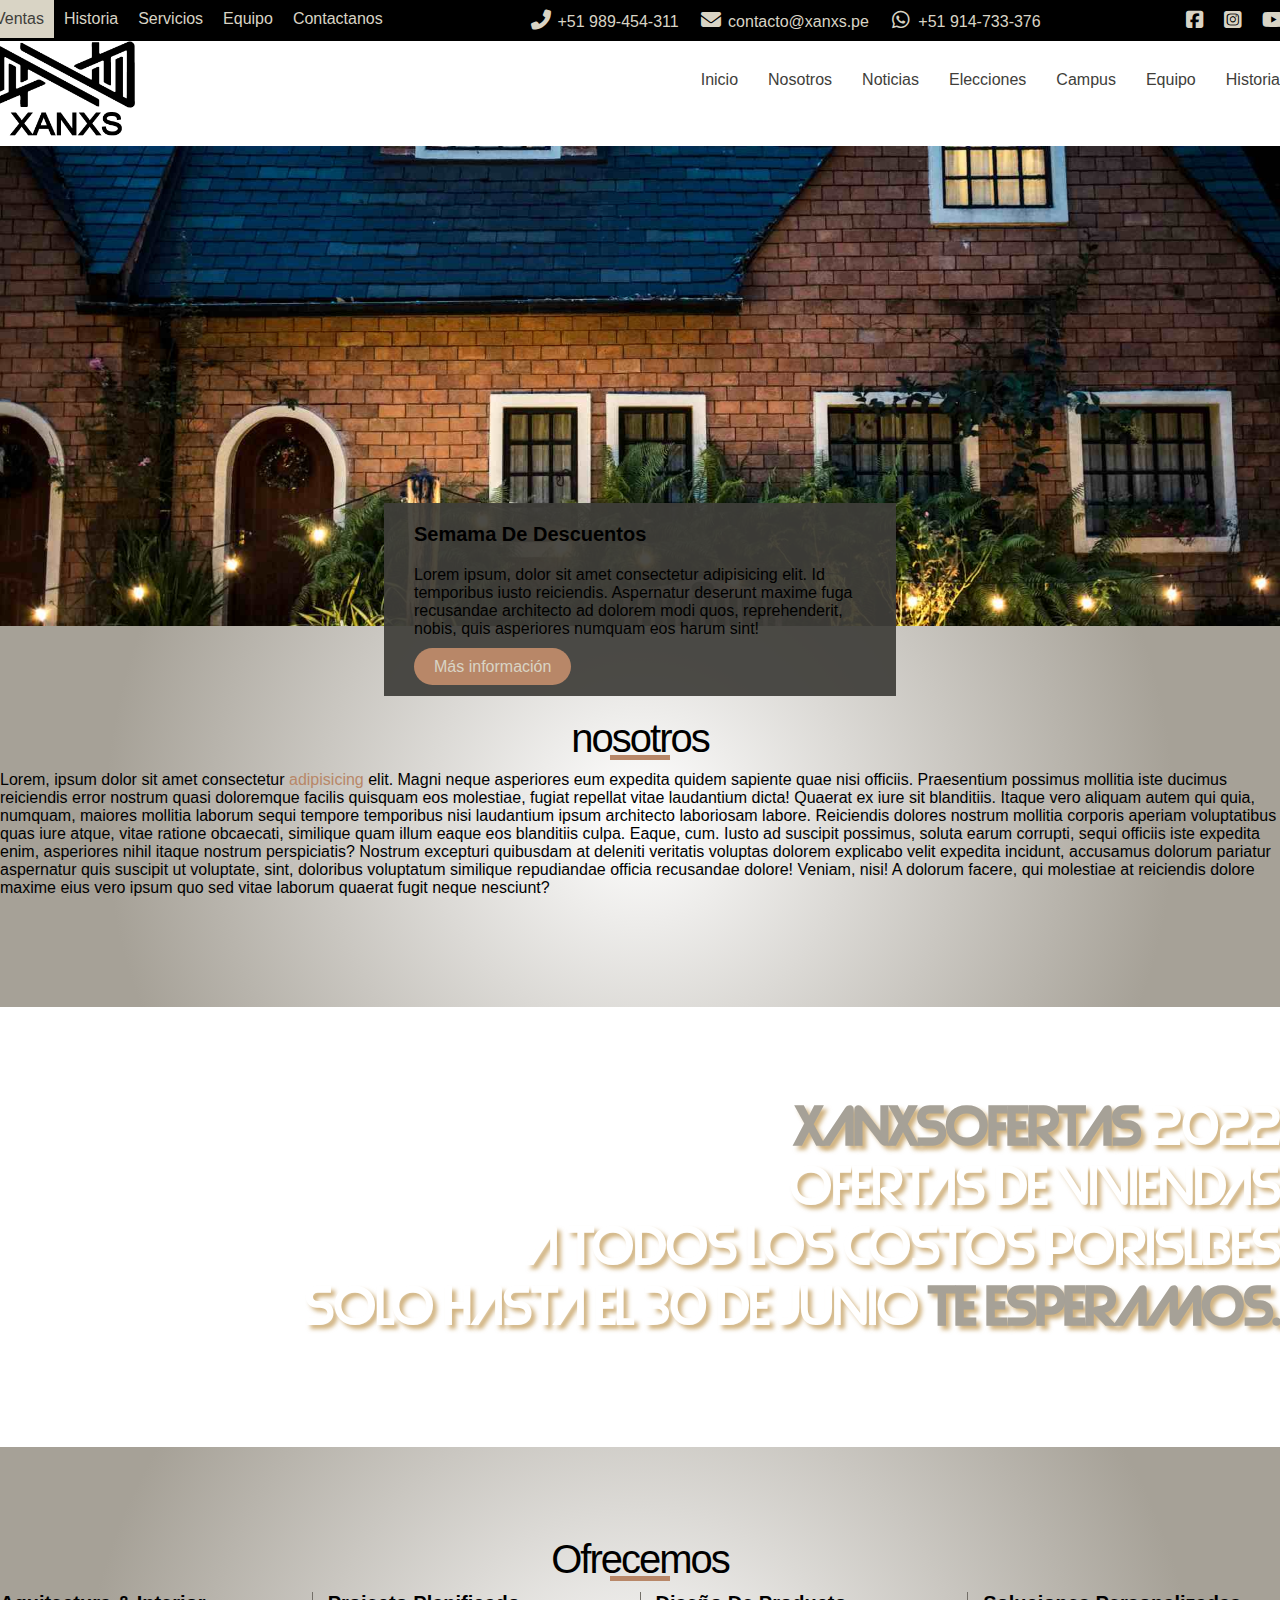
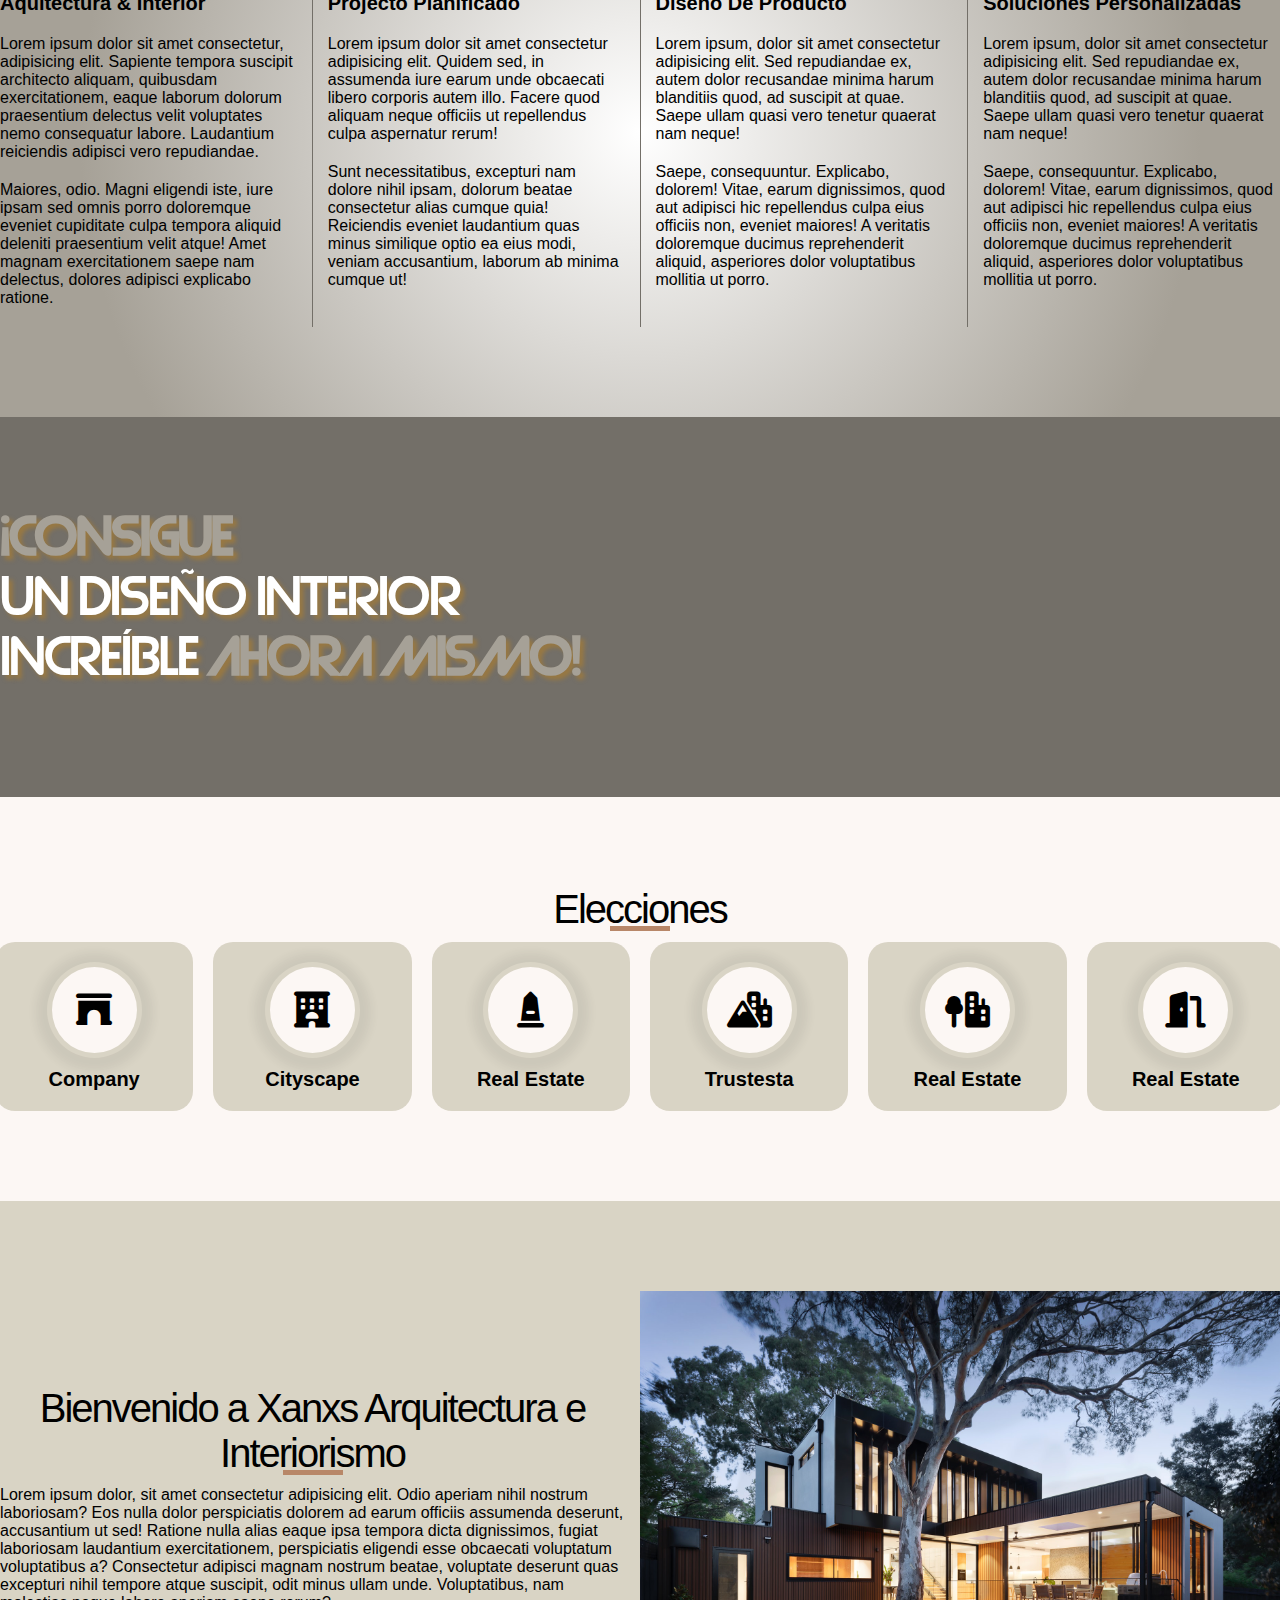
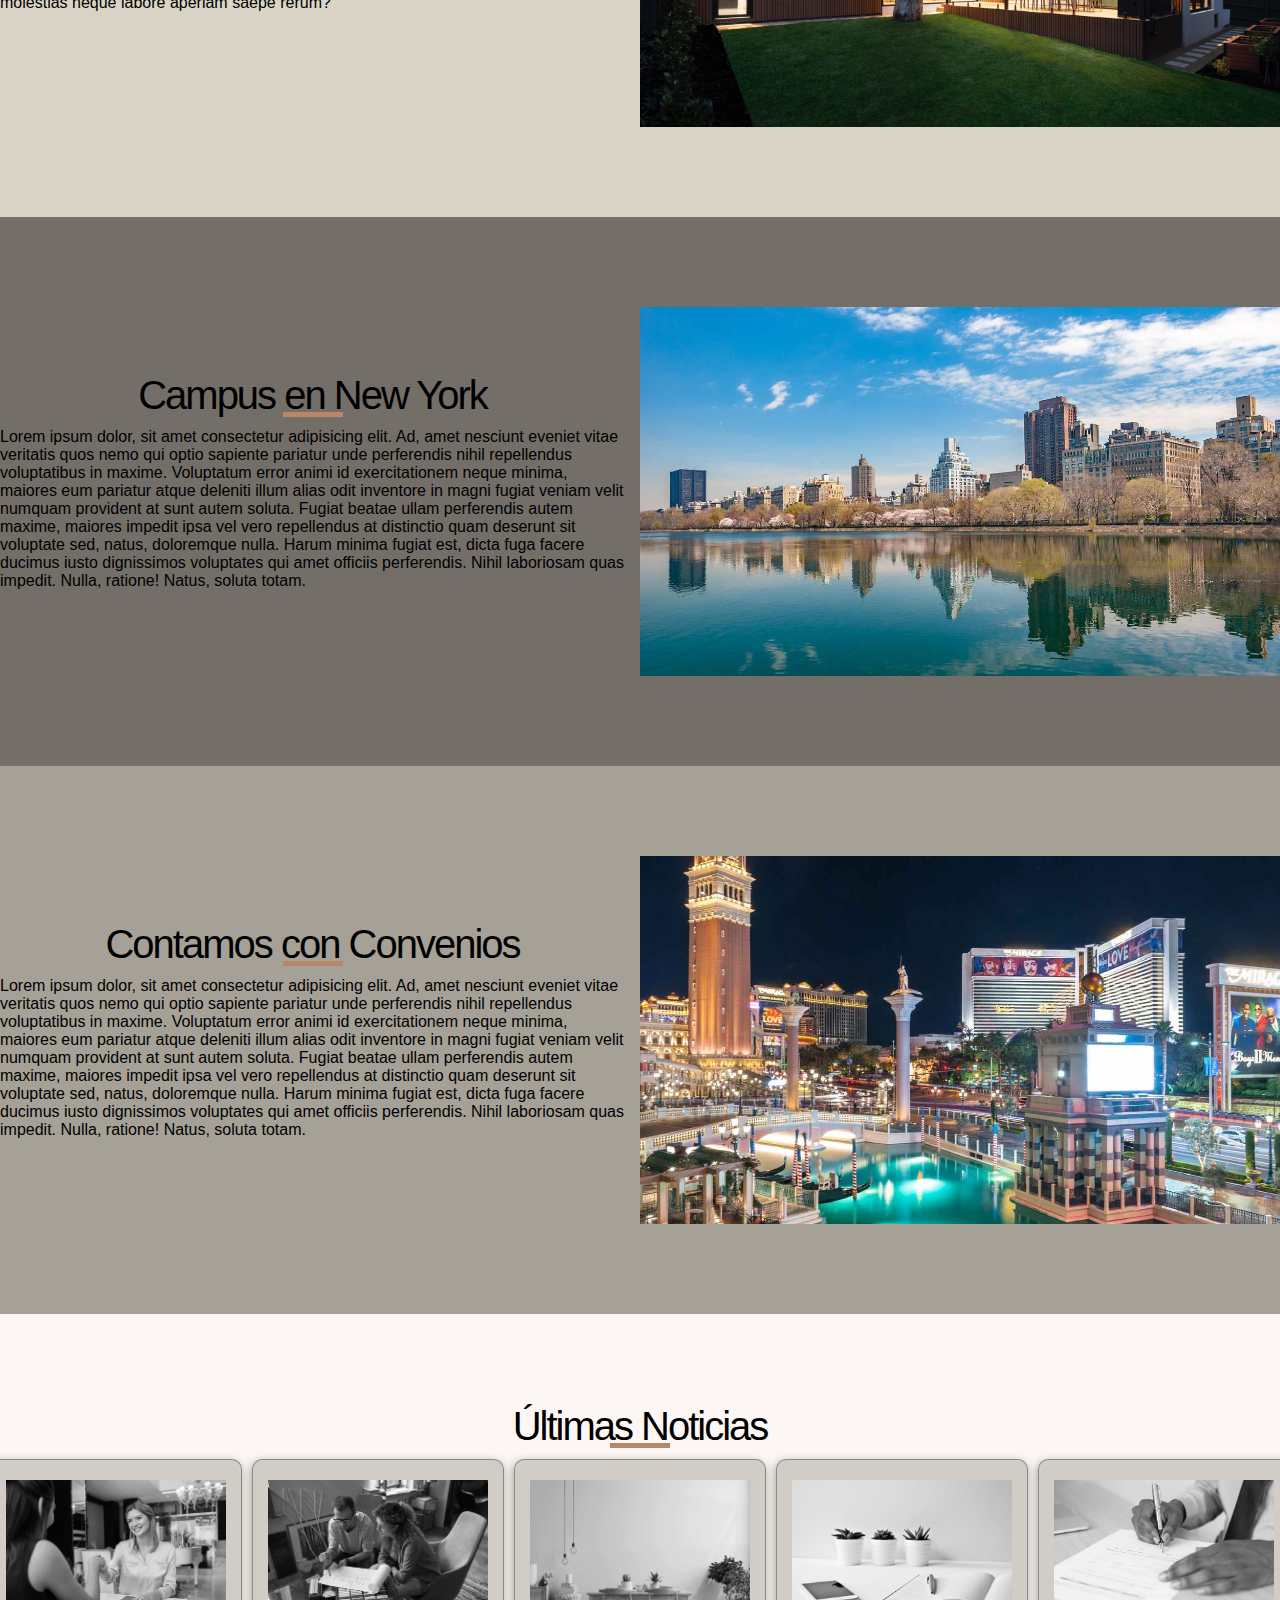
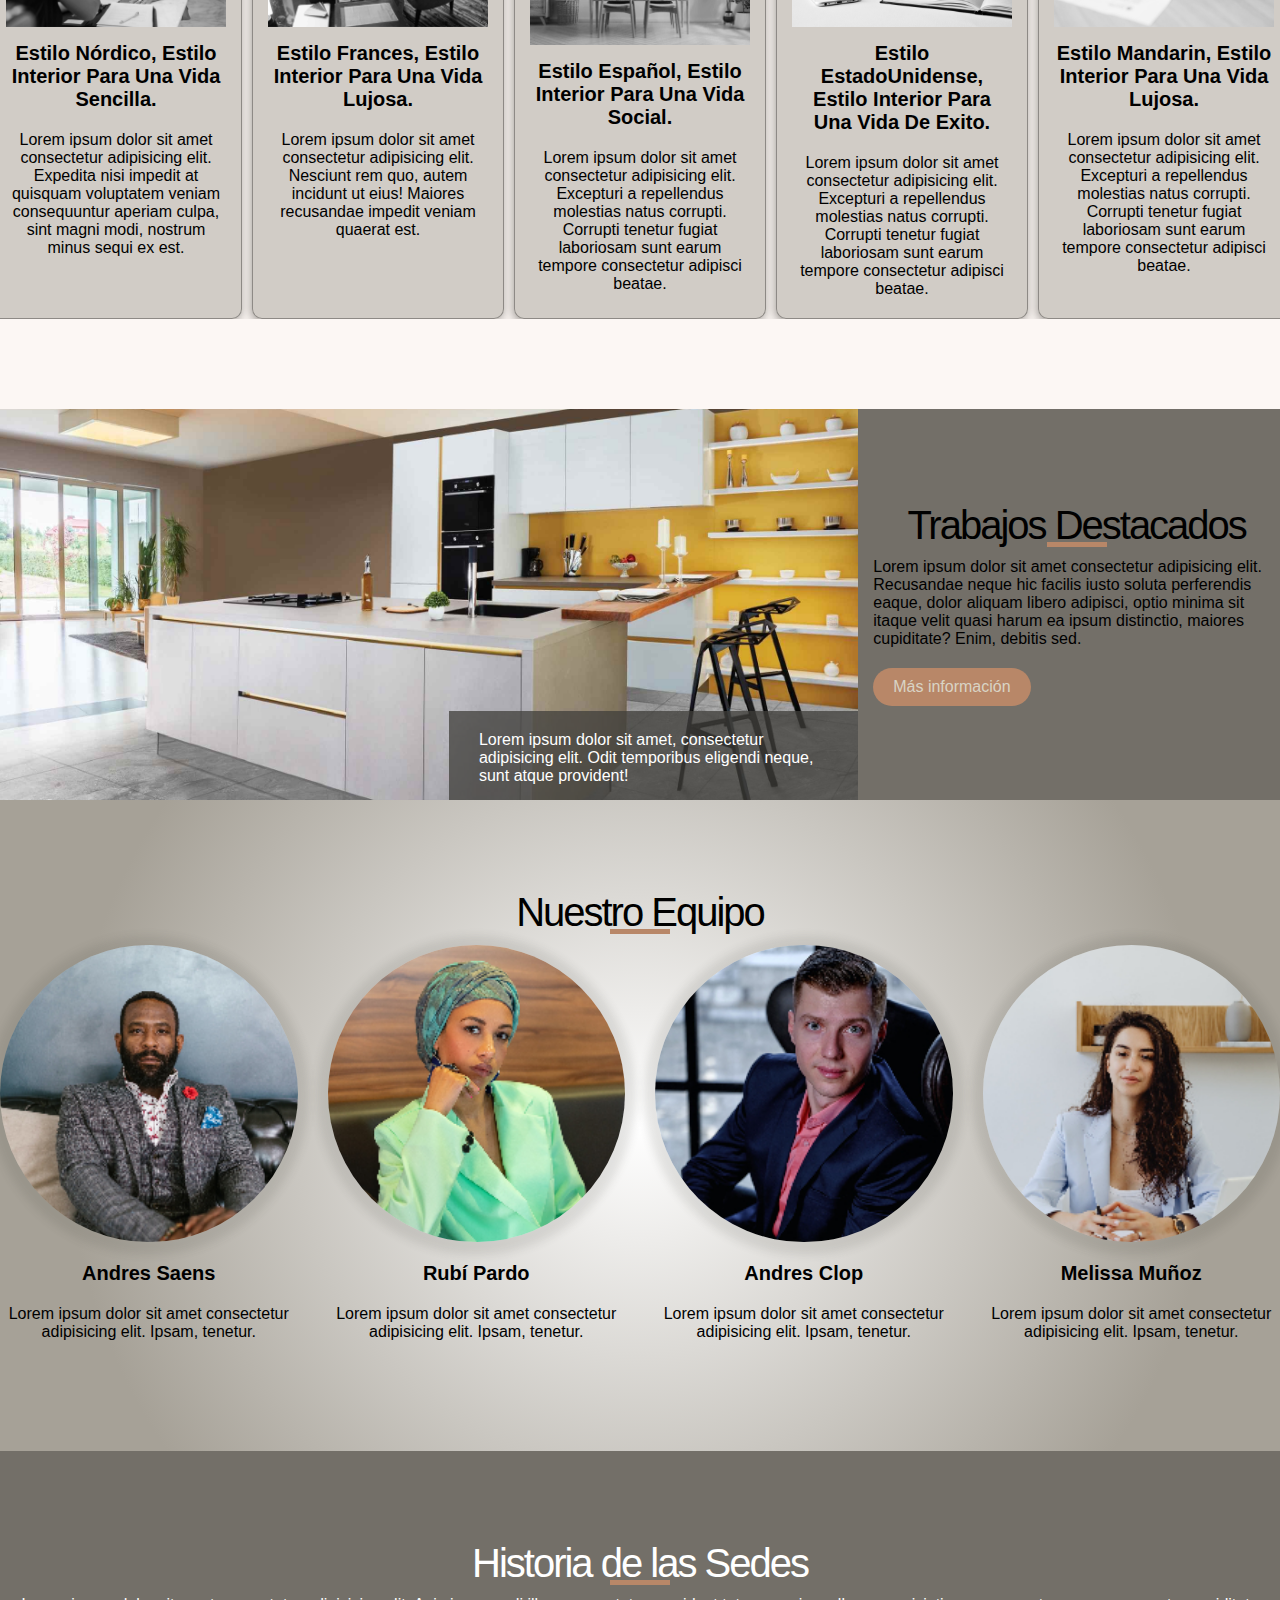
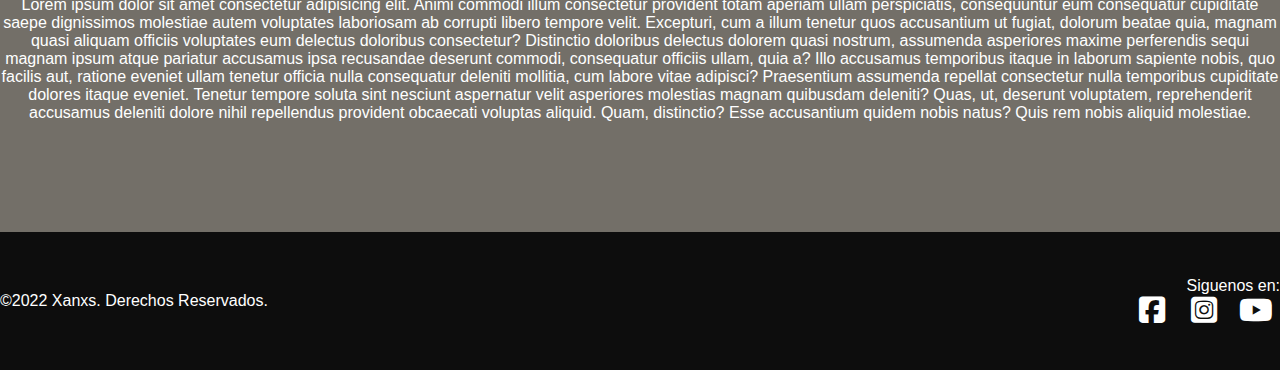
<file: index.html>
<!DOCTYPE html>
<html lang="es">
<head>
    <meta charset="UTF-8">
    <meta http-equiv="X-UA-Compatible" content="IE=edge">
    
    <!-- necesaria para que trabaje responsive web -->
    <meta name="viewport" content="width=device-width, initial-scale=1.0">

    <!-- titulo de la pestaña del navegador -->
    <title>La casa del arte narrativo</title>

    <!-- enlazar con la hoja de estilos externa general -->
    <link rel="stylesheet" href="css/styles.css">

    <!-- enlazar a la libreria de iconos de font-awesome 6.1.1 -->
    <link rel="stylesheet" href="https://cdnjs.cloudflare.com/ajax/libs/font-awesome/6.1.1/css/all.min.css">

    <!-- enlazar con el archivo javascript para el boton ''scroll-arriba''' -->
    <script src="js/boton-arriba.js"></script>

    <!-- enlazar con el archivo favicon -->
    <link rel="shortcut icon" href="imagenes/favicon.png" type="image/x-icon">

</head>
<body> 
    <!-- area de menu superior -->
    <nav id="menu-superior">
        <div class="contenedor">
            <div class="fila">
                <!-- unorder list -->
                <ul class="menu-barra">
                    <li><a title="Ventas realizadas este año" href="#">Ventas</a></li>
                    <li><a title="Historia de Xanxs" href="#">Historia</a></li>
                    <li><a title="Servicios" href="servicios.html">Servicios</a></li>
                    <li><a title="Conoce más sobre nuestro equipo"  href="#">Equipo</a></li>
                    <li><a title="contactate con nosotros" href="contactanos.html">Contactanos</a></li>
                </ul> <!-- menu barra -->
                
                <ul class="menu-barra">
                    <li>
                        <!-- enlace con destino ''tel''' -->
                        <a title="Llámanos" href="tel:51989454311" target="_blank">
                            <i class="fa-solid fa-phone-flip fa-fw"></i> +51 989-454-311                       
                        </a>
                    </li>
                        <!-- enlace con destino ''mailto''' -->
                    <li>
                        <a title="Escribenos por correo" href="mailto:contacto@xanxs.pe?subject=Quiero información sobre las ofertas">
                            <i class="fa-solid fa-envelope fa-fw"></i> contacto@xanxs.pe
                        </a>
                    </li>
                        <!-- enlace con destino ''whatssap''' -->  
                    <li>
                        <a title="Escribenos al Whatsapp" href="https://wa.me/51914733376?text=Quiero información sobre las ofertas">
                            <i class="fa-brands fa-whatsapp fa-fw"></i> +51 914-733-376
                        </a>
                    </li>
                </ul>
                </ul> <!-- menu barra -->

                <ul class="menu-barra">
                    <li>
                        <a title="Facebook" target="_blank" href="https://fontawesome.com/icons/facebook-square?s=brands">
                            <i class="fa-brands fa-facebook-square"></i>
                        </a>
                    </li>
                    <li>
                        <a title="Instagram" target="_blank" href="https://fontawesome.com/icons/instagram-square?s=brands">
                            <i class="fa-brands fa-instagram-square"></i>
                        </a>
                    </li>
                    <li>
                        <a title="Youtube" target="_blank" href="https://fontawesome.com/icons/youtube?s=brands">
                            <i class="fa-brands fa-youtube"></i>
                        </a>
                    </li>              
                </ul><!-- fila -->
            </div> <!-- fila -->
        </div> <!-- contenedor -->
    </nav> <!-- menu superior -->



    <!-- Area de cabecera -->
    <header id="cabecera" class="cabecera-sticky">
        <div class="contenedor">
            <div class="fila">
                <figure class="logo">
                    <a href="index.html" title="Inicio">
                        <img src="imagenes/logo-xanxs.png" class="img-ajustar">
                    </a>
                </figure> <!-- logo -->

                <nav id="menu-principal">
                    <!-- lista de viñetas -->
                    <ul class="menu-barra">
                        <li><a title="Inicio" href="index.html">Inicio</a></li>  
                        <li><a title="Quiénes somos" href="index.html#nosotros">Nosotros</a></li>
                        <li><a title="Noticias sobre Xanxs" href="index.html#noticias">Noticias</a></li>  
                        <li><a title="Elige tu tienda mas cercana" href="index.html#elecciones">Elecciones</a></li>  
                        <li><a title="Conoce mas sobre nuestros campus" href="index.html#campus">Campus</a></li>  
                        <li><a title="Nuestro equipo" href="index.html#equipo">Equipo</a></li>  
                        <li><a title="Nuestros inicios" href="index.html#historia">Historia</a></li> 
                    </ul>  <!-- menu-barra -->
                </nav> <!-- menu-principal -->
            </div><!-- fila -->
        </div> <!-- contenedor -->
    </header> <!-- cabecera -->

    <!-- area del banner -->
    <figure id="banner-contenedor">
        <img src="imagenes/banner.jpg" class="img-ajustar" alt="">
        <figcaption id="banner-descripcion">
            <h3>Semama de Descuentos</h3>
            <p>Lorem ipsum, dolor sit amet consectetur adipisicing elit. Id temporibus iusto reiciendis. Aspernatur deserunt maxime fuga recusandae architecto ad dolorem modi quos, reprehenderit, nobis, quis asperiores numquam eos harum sint!</p>
            <a href="#" class="enlace-boton">Más información</a>
        </figcaption>
    </figure>  <!-- banner -->

    <!-- Area de nosotros -->
    <section id="nosotros" class="espaciado">
        <article class="contenedor">
            <h2>nosotros</h2>
            <p>Lorem, ipsum dolor sit amet consectetur
                <a href="#">adipisicing</a>
                 elit. Magni neque asperiores eum expedita quidem sapiente quae nisi officiis. Praesentium possimus mollitia iste ducimus reiciendis error nostrum quasi doloremque facilis quisquam eos molestiae, fugiat repellat vitae laudantium dicta! Quaerat ex iure sit blanditiis. Itaque vero aliquam autem qui quia, numquam, maiores mollitia laborum sequi tempore temporibus nisi laudantium ipsum architecto laboriosam labore. Reiciendis dolores nostrum mollitia corporis aperiam voluptatibus quas iure atque, vitae ratione obcaecati, similique quam illum eaque eos blanditiis culpa. Eaque, cum. Iusto ad suscipit possimus, soluta earum corrupti, sequi officiis iste expedita enim, asperiores nihil itaque nostrum perspiciatis? Nostrum excepturi quibusdam at deleniti veritatis voluptas dolorem explicabo velit expedita incidunt, accusamus dolorum pariatur aspernatur quis suscipit ut voluptate, sint, doloribus voluptatum similique repudiandae officia recusandae dolore! Veniam, nisi! A dolorum facere, qui molestiae at reiciendis dolore maxime eius vero ipsum quo sed vitae laborum quaerat fugit neque nesciunt?</p>
            </article> <!-- contenedor -->
    </section> <!-- nosotros -->

    <!-- Area de Ofertas -->
    <aside id="ofertas" class="espaciado">
        <div class="contenedor">
            <p class="texto-enorme"> <span class="texto-resaltado">XanxsOfertas</span> 2022<br>Ofertas de viviendas<br>A todos los costos porislbes<br>Solo hasta el 30 de Junio <span class="texto-resaltado">Te esperamos.</span></p>
        </div><!-- contenedor -->
    </aside> <!-- Ofertas -->

    <!-- area que ofrece -->
    <section id="ofrece" class="espaciado">
        <div class="contenedor">
            <h2>Ofrecemos</h2>
            <div class="fila">   <!--activa flexbox -->
                <div class="columna borde-derecho">
                    <h3>Aquitectura & Interior</h3>
                    <p>Lorem ipsum dolor sit amet consectetur, adipisicing elit. Sapiente tempora suscipit architecto aliquam, quibusdam exercitationem, eaque laborum dolorum praesentium delectus velit voluptates nemo consequatur labore. Laudantium reiciendis adipisci vero repudiandae.</p>
                    <p>Maiores, odio. Magni eligendi iste, iure ipsam sed omnis porro doloremque eveniet cupiditate culpa tempora aliquid deleniti praesentium velit atque! Amet magnam exercitationem saepe nam delectus, dolores adipisci explicabo ratione.</p>
                </div> <!-- columna -->   
                
                <div class="columna borde-derecho">
                    <h3>Projecto Planificado</h3>
                    <p>Lorem ipsum dolor sit amet consectetur adipisicing elit. Quidem sed, in assumenda iure earum unde obcaecati libero corporis autem illo. Facere quod aliquam neque officiis ut repellendus culpa aspernatur rerum!</p>
                    <p>Sunt necessitatibus, excepturi nam dolore nihil ipsam, dolorum beatae consectetur alias cumque quia! Reiciendis eveniet laudantium quas minus similique optio ea eius modi, veniam accusantium, laborum ab minima cumque ut!</p>
                </div> <!-- columna -->   
                
                <div class="columna borde-derecho">
                    <h3>Diseño de producto</h3>
                    <p>Lorem ipsum, dolor sit amet consectetur adipisicing elit. Sed repudiandae ex, autem dolor recusandae minima harum blanditiis quod, ad suscipit at quae. Saepe ullam quasi vero tenetur quaerat nam neque!</p>
                    <p>Saepe, consequuntur. Explicabo, dolorem! Vitae, earum dignissimos, quod aut adipisci hic repellendus culpa eius officiis non, eveniet maiores! A veritatis doloremque ducimus reprehenderit aliquid, asperiores dolor voluptatibus mollitia ut porro.</p>
                </div> <!-- columna -->   
                
                <div class="columna">
                    <h3>Soluciones personalizadas</h3>
                    <p>Lorem ipsum, dolor sit amet consectetur adipisicing elit. Sed repudiandae ex, autem dolor recusandae minima harum blanditiis quod, ad suscipit at quae. Saepe ullam quasi vero tenetur quaerat nam neque!</p>
                    <p>Saepe, consequuntur. Explicabo, dolorem! Vitae, earum dignissimos, quod aut adipisci hic repellendus culpa eius officiis non, eveniet maiores! A veritatis doloremque ducimus reprehenderit aliquid, asperiores dolor voluptatibus mollitia ut porro.</p>
                </div> <!-- columna -->   
            </div>  <!-- fila -->           
        </div>  <!-- contenedor -->    
    </section>  <!-- ofrece -->

    <!-- area de conseguir un diseño -->
    <aside id="diseño" class="espaciado">
        <div class="contenedor">
            <p class="texto-enorme">
                <span class="texto-resaltado">¡Consigue</span>  <br> un diseño interior <br> increíble  <span class="texto-resaltado">ahora mismo!</span></p>
        </div><!-- contenedor -->
    </aside> <!-- diseño -->


    <!-- elecciones de Xanxs -->
    <section id="elecciones" class="espaciado">
        <div class="contenedor">
            <h2>Elecciones</h2>
            <div class="fila">   <!--activa flexbox -->
                <div class="columna">
                    <i class="fa-solid fa-archway fa-fw"></i>
                    <h3>Company</h3>
                </div> <!-- columna -->         
                <div class="columna">
                    <i class="fa-solid fa-hotel fa-fw"></i>
                    <h3>Cityscape</h3>
                </div> <!-- columna -->
                <div class="columna">
                    <i class="fa-solid fa-monument fa-fw"></i>
                    <h3>Real estate</h3>
                </div> <!-- columna -->
                <div class="columna">
                    <i class="fa-solid fa-mountain-city fa-fw"></i>
                    <h3>Trustesta</h3>
                </div> <!-- columna -->
                <div class="columna">
                    <i class="fa-solid fa-tree-city fa-fw"></i>
                    <h3>Real estate</h3>
                </div> <!-- columna -->
                <div class="columna">
                    <i class="fa-solid fa-door-open fa-fw"></i>
                    <h3>Real estate</h3>
                </div> <!-- columna -->
            </div>  <!-- fila -->           
        </div>  <!-- contenedor -->    
    </section>  <!-- elecciones -->

<!-- bienvenida de Xanxs -->
<article id="bienvenida" class="espaciado">
    <div class="contenedor">
        <div class="fila">   <!--activa flexbox -->
            <div class="columna alinear-vertical">
                <h2>Bienvenido a Xanxs Arquitectura e Interiorismo</h2>
                <p>Lorem ipsum dolor, sit amet consectetur adipisicing elit. Odio aperiam nihil nostrum laboriosam? Eos nulla dolor perspiciatis dolorem ad earum officiis assumenda deserunt, accusantium ut sed! Ratione nulla alias eaque ipsa tempora dicta dignissimos, fugiat laboriosam laudantium exercitationem, perspiciatis eligendi esse obcaecati voluptatum voluptatibus a? Consectetur adipisci magnam nostrum beatae, voluptate deserunt quas excepturi nihil tempore atque suscipit, odit minus ullam unde. Voluptatibus, nam molestias neque labore aperiam saepe rerum?</p>
            </div> <!-- columna -->         
            <div id="bienvenida-contenedor" class="columna-50">
                <img src="imagenes/bienvenido.jpg" class="img-ajustar" alt="Bienvenido a Xanxs">
                <div id="bienvenida-descripcion" class="alinear-vertical">
                    <p>Lorem ipsum dolor sit amet consectetur adipisicing elit. Reprehenderit harum voluptate consequatur quam animi, quos adipisci assumenda esse accusamus laborum sunt quis pariatur repellat voluptatem eveniet iure fuga, earum vitae?</p>
                </div>
            </div> <!-- columna -->
        </div>  <!-- fila -->           
    </div>  <!-- contenedor -->    
</article>  <!-- bienvenida -->

<!-- campus de Xanxs -->
<article id="campus" class="espaciado">
    <figure class="contenedor">
        <div class="fila">   <!--activa flexbox -->
            <div class="columna alinear-vertical">
                <h2>Campus en New York</h2>
                <p>Lorem ipsum dolor, sit amet consectetur adipisicing elit. Ad, amet nesciunt eveniet vitae veritatis quos nemo qui optio sapiente pariatur unde perferendis nihil repellendus voluptatibus in maxime. Voluptatum error animi id exercitationem neque minima, maiores eum pariatur atque deleniti illum alias odit inventore in magni fugiat veniam velit numquam provident at sunt autem soluta. Fugiat beatae ullam perferendis autem maxime, maiores impedit ipsa vel vero repellendus at distinctio quam deserunt sit voluptate sed, natus, doloremque nulla. Harum minima fugiat est, dicta fuga facere ducimus iusto dignissimos voluptates qui amet officiis perferendis. Nihil laboriosam quas impedit. Nulla, ratione! Natus, soluta totam.</p>
            </div> <!-- columna --> 
            <div id="campus-contenedor" class="columna-50">
                <img src="imagenes/New York.jpg" class="img-ajustar" alt="Bienvenido a Xanxs">
                <div id="campus-descripcion" class="alinear-vertical">   
            <p>Lorem ipsum dolor sit amet consectetur adipisicing elit. Reprehenderit harum voluptate consequatur quam animi, quos adipisci assumenda esse accusamus laborum sunt quis pariatur repellat voluptatem eveniet iure fuga, earum vitae?</p>
            </div> <!-- columna -->
        </div>  <!-- fila -->           
    </figure>  <!-- contenedor -->    
</article>  <!-- campus -->

<!-- convenio de Xanxs -->
<article id="convenio" class="espaciado">
    <figure class="contenedor">
        <div class="fila">   <!--activa flexbox -->
            <div class="columna alinear-vertical">
                <h2>Contamos con Convenios</h2>
                <p>Lorem ipsum dolor, sit amet consectetur adipisicing elit. Ad, amet nesciunt eveniet vitae veritatis quos nemo qui optio sapiente pariatur unde perferendis nihil repellendus voluptatibus in maxime. Voluptatum error animi id exercitationem neque minima, maiores eum pariatur atque deleniti illum alias odit inventore in magni fugiat veniam velit numquam provident at sunt autem soluta. Fugiat beatae ullam perferendis autem maxime, maiores impedit ipsa vel vero repellendus at distinctio quam deserunt sit voluptate sed, natus, doloremque nulla. Harum minima fugiat est, dicta fuga facere ducimus iusto dignissimos voluptates qui amet officiis perferendis. Nihil laboriosam quas impedit. Nulla, ratione! Natus, soluta totam.</p>
            </div> <!-- columna --> 
            <div id="convenio-contenedor" class="columna-50">
                <img src="imagenes/las vegas.jpg" class="img-ajustar" alt="Bienvenido a Xanxs">
                <div id="convenio-descripcion" class="alinear-vertical">   
            <p>Lorem ipsum dolor sit amet consectetur adipisicing elit. Reprehenderit harum voluptate consequatur quam animi, quos adipisci assumenda esse accusamus laborum sunt quis pariatur repellat voluptatem eveniet iure fuga, earum vitae?</p>
            </div> <!-- columna -->
        </div>  <!-- fila -->           
    </figure>  <!-- contenedor -->    
</article>  <!-- convenio -->

 <!-- area de Últimas noticias -->
<section id="noticias" class="espaciado">
    <figure class="contenedor">
        <h2>Últimas Noticias</h2>
        <div class="fila">
            <article class="columna">
                <figure class="noticias-foto">
                    <img src="imagenes/nordic.jpg" class="img-ajustar" alt="">
                </figure>                
                <h3>Estilo nórdico, estilo interior para una vida sencilla.</h3>
                <p>Lorem ipsum dolor sit amet consectetur adipisicing elit. Expedita nisi impedit at quisquam voluptatem veniam consequuntur aperiam culpa, sint magni modi, nostrum minus sequi ex est.</p>
            </article><!--columna -->
            <article class="columna">
                <figure class="noticias-foto">
                    <img src="imagenes/frances.jpg" class="img-ajustar" alt="">
                </figure>
                <h3>Estilo frances, estilo interior para una vida lujosa.</h3>
                <p>Lorem ipsum dolor sit amet consectetur adipisicing elit. Nesciunt rem quo, autem incidunt ut eius! Maiores recusandae impedit veniam quaerat est.</p>
            </article><!--columna -->
            <article class="columna">
                <figure  class="noticias-foto">
                    <img src="imagenes/español.jpg" class="img-ajustar" alt="">
                </figure>
                <h3>Estilo español, estilo interior para una vida social.</h3>
                <p>Lorem ipsum dolor sit amet consectetur adipisicing elit. Excepturi a repellendus molestias natus corrupti. Corrupti tenetur fugiat laboriosam sunt earum tempore consectetur adipisci beatae.</p>
            </article><!--columna -->
            <article class="columna">
                <figure class="noticias-foto">
                    <img src="imagenes/chino.jpg" class="img-ajustar" alt="">
                </figure>   
                <h3>Estilo EstadoUnidense, estilo interior para una vida de Exito.</h3>
                <p>Lorem ipsum dolor sit amet consectetur adipisicing elit. Excepturi a repellendus molestias natus corrupti. Corrupti tenetur fugiat laboriosam sunt earum tempore consectetur adipisci beatae.</p>
            </article> <!--columna -->
            <article class="columna">
                <figure class="noticias-foto">
                    <img src="imagenes/paris.jpg" class="img-ajustar" alt="">
                </figure>
                <h3>Estilo Mandarin, estilo interior para una vida lujosa.</h3>
                <p>Lorem ipsum dolor sit amet consectetur adipisicing elit. Excepturi a repellendus molestias natus corrupti. Corrupti tenetur fugiat laboriosam sunt earum tempore consectetur adipisci beatae.</p>
            </article> <!--columna -->
        </div> <!--fila -->
    </figure> <!--contenedor -->
</section> <!--noticias -->

 <!-- area de Trabajos destacados -->
 <aside id="trabajos">
    <div class="contenedor">
        <div class="fila">
            <figure id="trabajos-columna" class="columna-66 mover-columna-arriba" >
                <img src="imagenes/trabajo.jpg" class="img-ajustar" alt=""> 
                <figcaption id="trabajos-descripcion">
                    <p>Lorem ipsum dolor sit amet, consectetur adipisicing elit. Odit temporibus eligendi neque, sunt atque provident!</p>
                </figcaption>
            </figure><!--columna -->
            <article class="columna alinear-vertical">
                <h2>Trabajos Destacados</h2>
                <p>Lorem ipsum dolor sit amet consectetur adipisicing elit. Recusandae neque hic facilis iusto soluta perferendis eaque, dolor aliquam libero adipisci, optio minima sit itaque velit quasi harum ea ipsum distinctio, maiores cupiditate? Enim, debitis sed.</p>
                <a class="enlace-boton" href="#">Más información</a>
            </article><!--columna -->
        </div> <!--fila -->
    </div> <!--contenedor -->
</aside> <!--trabajos -->

<!-- Area de Nuestro equipo -->
<section id="equipo" class="espaciado">
    <div class="contenedor">
        <h2>Nuestro Equipo</h2>
        <div class="fila">
            <article class="columna">
                <img src="imagenes/empresario1.jpg" class="img-ajustar" alt="">
                <h3>Andres Saens</h3>
                <p>Lorem ipsum dolor sit amet consectetur adipisicing elit. Ipsam, tenetur.</p>
            </article>
            <article class="columna">
                <img src="imagenes/empresario3.jpg" class="img-ajustar" alt="">
                <h3>Rubí Pardo</h3>
                <p>Lorem ipsum dolor sit amet consectetur adipisicing elit. Ipsam, tenetur.</p>
            </article>
            <article class="columna">
                <img src="imagenes/empresario2.jpg" class="img-ajustar" alt="">
                <h3>Andres Clop</h3>
                <p>Lorem ipsum dolor sit amet consectetur adipisicing elit. Ipsam, tenetur.</p>
            </article>
            <article class="columna">
                <img src="imagenes/empresario4.jpg" class="img-ajustar" alt="">
                <h3>Melissa Muñoz</h3>
                <p>Lorem ipsum dolor sit amet consectetur adipisicing elit. Ipsam, tenetur.</p>
            </article>
        </div> <!--fila -->
    </div> <!--contenedor -->
</section> <!--equipo -->
    <!-- Area de historia -->
    <article id="historia" class="espaciado">
        <div class="contenedor">
            <h2>Historia de las Sedes</h2>
            <p>Lorem ipsum dolor sit amet consectetur adipisicing elit. Animi commodi illum consectetur provident totam aperiam ullam perspiciatis, consequuntur eum consequatur cupiditate saepe dignissimos molestiae autem voluptates laboriosam ab corrupti libero tempore velit. Excepturi, cum a illum tenetur quos accusantium ut fugiat, dolorum beatae quia, magnam quasi aliquam officiis voluptates eum delectus doloribus consectetur? Distinctio doloribus delectus dolorem quasi nostrum, assumenda asperiores maxime perferendis sequi magnam ipsum atque pariatur accusamus ipsa recusandae deserunt commodi, consequatur officiis ullam, quia a? Illo accusamus temporibus itaque in laborum sapiente nobis, quo facilis aut, ratione eveniet ullam tenetur officia nulla consequatur deleniti mollitia, cum labore vitae adipisci? Praesentium assumenda repellat consectetur nulla temporibus cupiditate dolores itaque eveniet. Tenetur tempore soluta sint nesciunt aspernatur velit asperiores molestias magnam quibusdam deleniti? Quas, ut, deserunt voluptatem, reprehenderit accusamus deleniti dolore nihil repellendus provident obcaecati voluptas aliquid. Quam, distinctio? Esse accusantium quidem nobis natus? Quis rem nobis aliquid molestiae.</p>
        </div>  <!-- contenedor -->
    </article>  <!-- historia -->

    <!-- Area de pie de pagina -->
    <footer id="pie">
        <div class="contenedor">
            <div class="fila">
                <div class="columna alinear-vertical">
                    <p>&copy;2022 Xanxs. Derechos Reservados.</p>   
                </div>
                <div class="columna">
                    <p>Siguenos en:</p>
                    <!-- target='blank' abre la pagina en una nueva pestaña del navegador -->
                    <a title="Facebook" target="_blank" href="https://fontawesome.com/icons/facebook-square?s=brands">
                        <i class="fa-brands fa-facebook-square fa-fw"></i>
                    </a>

                    <a title="Instagram" target="_blank" href="https://fontawesome.com/icons/instagram-square?s=brands">
                        <i class="fa-brands fa-instagram-square fa-fw"></i>
                    </a>

                    <a title="Youtube" target="_blank" href="https://fontawesome.com/icons/youtube?s=brands">
                        <i class="fa-brands fa-youtube fa-fw"></i>
                    </a>

                </div>

            </div>
        </div> <!-- contenedor -->
    </footer> <!-- pie -->

    <!-- crear el boton 'scroll-arriba' -->
    <a href="#" id="scroll-arriba">
        <i class="fa-solid fa-angle-up"></i>
    </a>
</body>
</html>
</file>
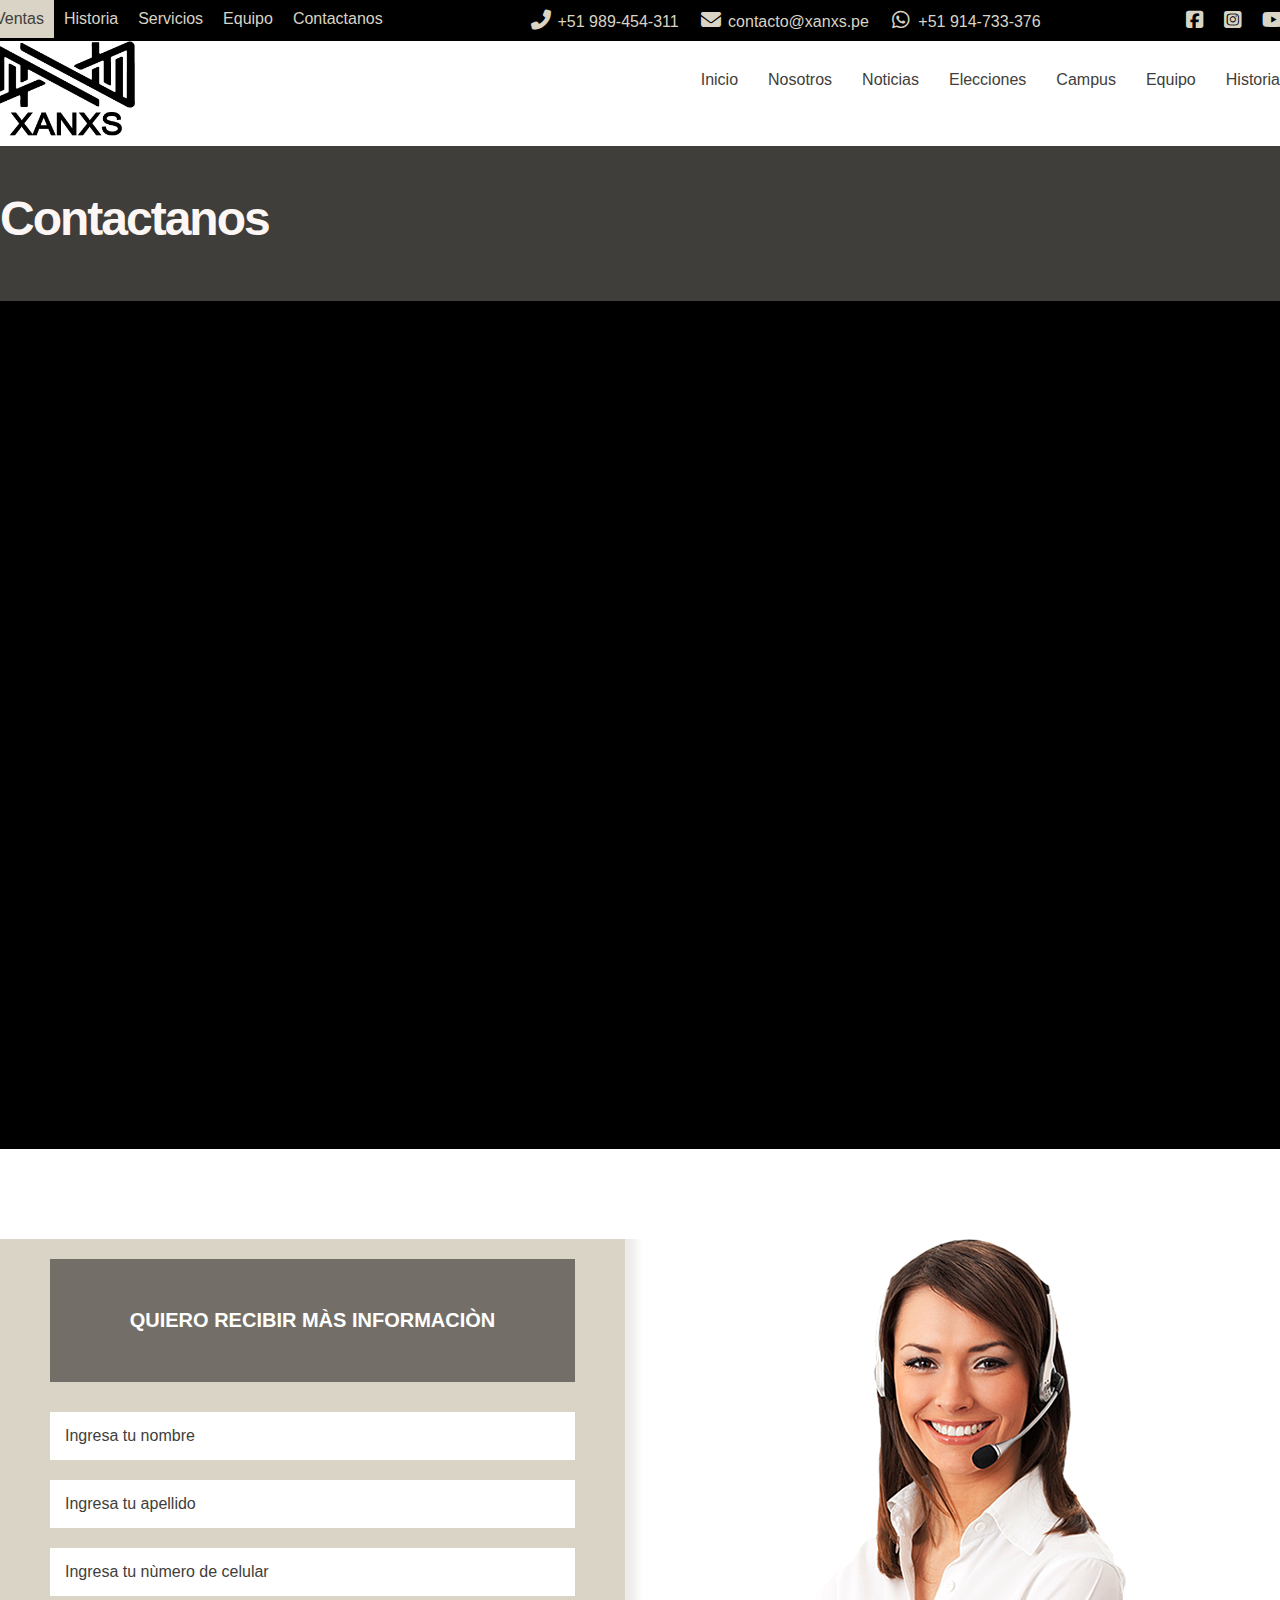
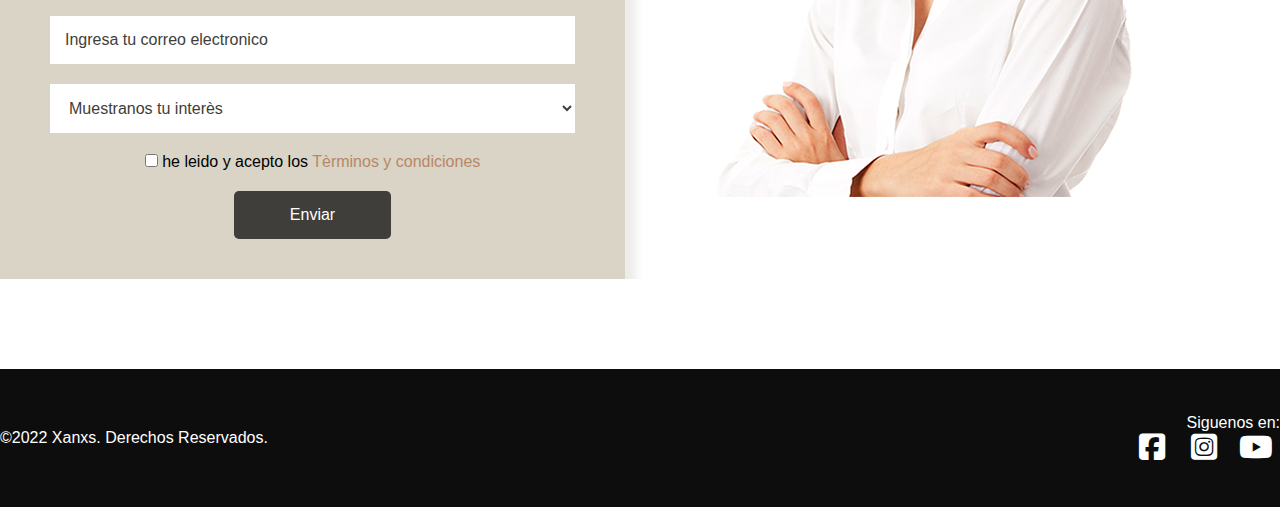
<file: contactanos.html>
<!DOCTYPE html>
<html lang="es">
<head>
    <meta charset="UTF-8">
    <meta http-equiv="X-UA-Compatible" content="IE=edge">
    <meta name="viewport" content="width=device-width, initial-scale=1.0">
    <title>La casa del arte narrativo</title>
    <link rel="stylesheet" href="css/styles.css">
    <link rel="stylesheet" href="css/servicios.css">
    <link rel="stylesheet" href="css/contactanos.css">

    <!-- enlazar a la libreria de iconos de font-awesome 6.1.1 -->
    <link rel="stylesheet" href="https://cdnjs.cloudflare.com/ajax/libs/font-awesome/6.1.1/css/all.min.css">

    <!-- enlazar con el archivo javascript para el boton ''scroll-arriba''' -->
    <script src="js/boton-arriba.js"></script>

    <!-- enlazar con el archivo favicon -->
    <link rel="shortcut icon" href="imagenes/favicon.png" type="image/x-icon">

</head>
<body> 
    <!-- area de menu superior -->
    <nav id="menu-superior">
        <div class="contenedor">
            <div class="fila">
                <!-- unorder list -->
                <ul class="menu-barra">
                    <li><a title="Ventas realizadas este año" href="#">Ventas</a></li>
                    <li><a title="Historia de Xanxs" href="#">Historia</a></li>
                    <li><a title="Servicios" href="servicios.html">Servicios</a></li>
                    <li><a title="Conoce más sobre nuestro equipo"  href="#">Equipo</a></li>
                    <li><a title="contactate con nosotros" href="contactanos.html">Contactanos</a></li>
                </ul> <!-- menu barra -->
                
                <ul class="menu-barra">
                    <li>
                        <!-- enlace con destino ''tel''' -->
                        <a title="Llámanos" href="tel:51989454311" target="_blank">
                            <i class="fa-solid fa-phone-flip fa-fw"></i> +51 989-454-311                       
                        </a>
                    </li>
                        <!-- enlace con destino ''mailto''' -->
                    <li>
                        <a title="Escribenos por correo" href="mailto:contacto@xanxs.pe?subject=Quiero información sobre las ofertas">
                            <i class="fa-solid fa-envelope fa-fw"></i> contacto@xanxs.pe
                        </a>
                    </li>
                        <!-- enlace con destino ''whatssap''' -->  
                    <li>
                        <a title="Escribenos al Whatsapp" href="https://wa.me/51914733376?text=Quiero información sobre las ofertas">
                            <i class="fa-brands fa-whatsapp fa-fw"></i> +51 914-733-376
                        </a>
                    </li>
                </ul>
                </ul> <!-- menu barra -->

                <ul class="menu-barra">
                    <li>
                        <a title="Facebook" target="_blank" href="https://fontawesome.com/icons/facebook-square?s=brands">
                            <i class="fa-brands fa-facebook-square"></i>
                        </a>
                    </li>
                    <li>
                        <a title="Instagram" target="_blank" href="https://fontawesome.com/icons/instagram-square?s=brands">
                            <i class="fa-brands fa-instagram-square"></i>
                        </a>
                    </li>
                    <li>
                        <a title="Youtube" target="_blank" href="https://fontawesome.com/icons/youtube?s=brands">
                            <i class="fa-brands fa-youtube"></i>
                        </a>
                    </li>              
                </ul><!-- fila -->
            </div> <!-- fila -->
        </div> <!-- contenedor -->
    </nav> <!-- menu superior -->



    <!-- Area de cabecera -->
    <header id="cabecera" class="cabecera-sticky">
        <div class="contenedor">
            <div class="fila">
                <figure class="logo">
                    <a href="index.html" title="Inicio">
                        <img src="imagenes/logo-xanxs.png" class="img-ajustar">
                    </a>
                </figure> <!-- logo -->

                <nav id="menu-principal">
                    <!-- lista de viñetas -->
                    <ul class="menu-barra">
                        <li><a title="Inicio" href="index.html">Inicio</a></li>  
                        <li><a title="Quiénes somos" href="index.html#nosotros">Nosotros</a></li>
                        <li><a title="Noticias sobre Xanxs" href="index.html#noticias">Noticias</a></li>  
                        <li><a title="Elige tu tienda mas cercana" href="index.html#elecciones">Elecciones</a></li>  
                        <li><a title="Conoce mas sobre nuestros campus" href="index.html#campus">Campus</a></li>  
                        <li><a title="Nuestro equipo" href="index.html#equipo">Equipo</a></li>  
                        <li><a title="Nuestros inicios" href="index.html#historia">Historia</a></li> 
                    </ul>  <!-- menu-barra -->
                </nav> <!-- menu-principal -->
            </div><!-- fila -->
        </div> <!-- contenedor -->
    </header> <!-- cabecera -->

    <!-- cabecera de contacto -->
        <header id="contacto-cabecera">
            <div class="contenedor">
                <h1>Contactanos</h1>
            </div> <!-- contenedor -->
        </header> <!-- contacto -->

        <!-- area del mapa -->
        <section class="video-responsive" id="contacto-mapa">
            <iframe src="https://www.google.com/maps/embed?pb=!1m18!1m12!1m3!1d30318.261721117135!2d-76.81653568734087!3d-12.123658507724752!2m3!1f0!2f0!3f0!3m2!1i1024!2i768!4f13.1!3m3!1m2!1s0x910595926840df4d%3A0x8f33febe04fa2881!2sVenta%20de%20terrenos%20y%20casas%20en%20Lima%20Cieneguilla!5e0!3m2!1ses!2spe!4v1656952427514!5m2!1ses!2spe" width="600" height="450" style="border:0;" allowfullscreen="" loading="lazy" referrerpolicy="no-referrer-when-downgrade"></iframe>
        </section> <!-- mapa -->

    <!-- contacto formulario -->
    <section id="contacto-formulario" class="espaciado">
        <div class="contenedor">
            <div class="fila">
                 <div class="columna">
                    <!-- Contenedor Formulario  -->
                    <form id="formulario-objeto" action="contacto.php" method="post">
                        <h3>QUIERO RECIBIR MÀS INFORMACIÒN</h3>
                            
                        <div class="entrada-campo">
                            <input class="form-campo" type="text" placeholder="Ingresa tu nombre" required>
                            
                        </div>

                        <div class="entrada-campo">
                            <input class="form-campo" type="text" placeholder="Ingresa tu apellido" required>
                        </div>

                        <div class="entrada-campo">
                            <input class="form-campo" type="tel" placeholder="Ingresa tu nùmero de celular" required>
                        </div>

                        <div class="entrada-campo">
                            <input class="form-campo" type="email" placeholder="Ingresa tu correo electronico" required>                   
                        </div>

                    <div class="entrada-campo">
                        <select class="form-campo" required>
                            <option value="">Muestranos tu interès </option>
                            <option value="">Arquitectonico</option>
                            <option value="">Exteriores</option>
                            <option value="">Interiores</option>
                            <option value="">Muebles</option>
                            <option value="">Estructuras</option>
                            <option value="">Urbanos</option>
                        </select>
                    </div>

                    <p>
                        <input type="checkbox" required>
                        he leido y acepto los <a href="#">Tèrminos y condiciones</a>
                    </p>
                   
                    <p>
                        <input class="boton-enviar" type="submit" value="Enviar">
                    </p>

                    </form> <!-- formulario -->
                </div> <!-- columna1 -->
                <figure class="columna">
                    <img src="imagenes/contacto_chica.png" alt="img-ajustar">
                </figure> <!-- columna2 -->
            </div> <!-- fila -->
        </div> <!-- contenedor -->
    </section> <!-- formulario -->

    <!-- Area de pie de pagina -->
    <footer id="pie">
        <div class="contenedor">
            <div class="fila">
                <div class="columna alinear-vertical">
                    <p>&copy;2022 Xanxs. Derechos Reservados.</p>   
                </div>
                <div class="columna">
                    <p>Siguenos en:</p>
                    <!-- target='blank' abre la pagina en una nueva pestaña del navegador -->
                    <a title="Facebook" target="_blank" href="https://fontawesome.com/icons/facebook-square?s=brands">
                        <i class="fa-brands fa-facebook-square fa-fw"></i>
                    </a>
    
                    <a title="Instagram" target="_blank" href="https://fontawesome.com/icons/instagram-square?s=brands">
                        <i class="fa-brands fa-instagram-square fa-fw"></i>
                    </a>
    
                    <a title="Youtube" target="_blank" href="https://fontawesome.com/icons/youtube?s=brands">
                        <i class="fa-brands fa-youtube fa-fw"></i>
                    </a>
    
                </div>
    
            </div>
        </div> <!-- contenedor -->
    </footer> <!-- pie -->
    
    <!-- crear el boton 'scroll-arriba' -->
    <a href="#" id="scroll-arriba">
        <i class="fa-solid fa-angle-up"></i>
    </a>
</body>
</html>
</file>
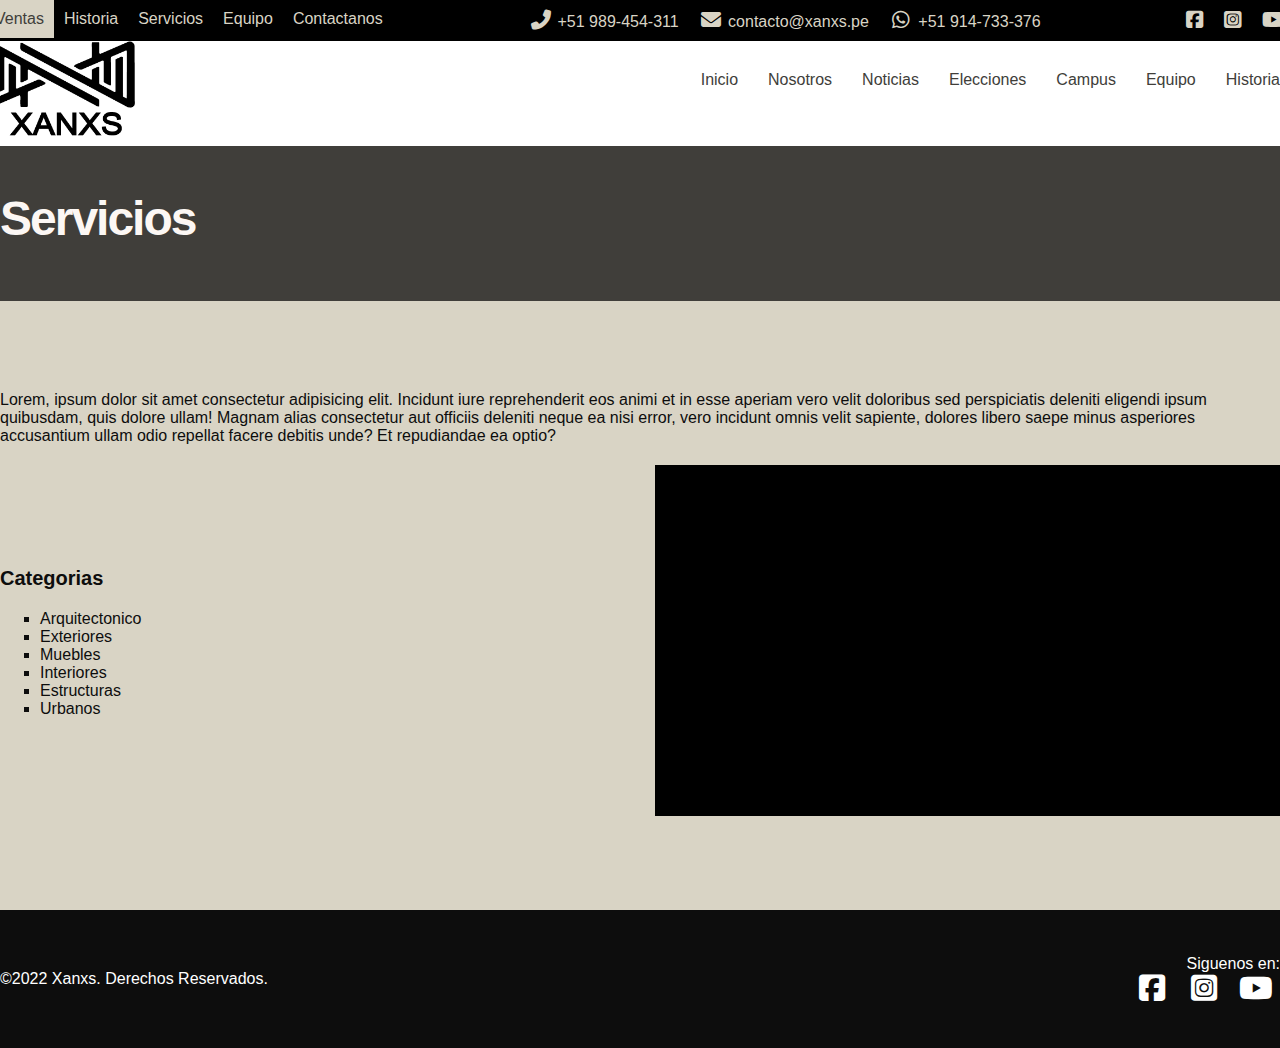
<file: servicios.html>
<!DOCTYPE html>
<html lang="es">
<head>
    <meta charset="UTF-8">
    <meta http-equiv="X-UA-Compatible" content="IE=edge">
    <meta name="viewport" content="width=device-width, initial-scale=1.0">
    <title>La casa del arte narrativo</title>
    <link rel="stylesheet" href="css/styles.css">
    <link rel="stylesheet" href="css/servicios.css">

    <!-- enlazar a la libreria de iconos de font-awesome 6.1.1 -->
    <link rel="stylesheet" href="https://cdnjs.cloudflare.com/ajax/libs/font-awesome/6.1.1/css/all.min.css">

    <!-- enlazar con el archivo javascript para el boton ''scroll-arriba''' -->
    <script src="js/boton-arriba.js"></script>

    <!-- enlazar con el archivo favicon -->
    <link rel="shortcut icon" href="imagenes/favicon.png" type="image/x-icon">

</head>
<body> 
    <!-- area de menu superior -->
    <nav id="menu-superior">
        <div class="contenedor">
            <div class="fila">
                <!-- unorder list -->
                <ul class="menu-barra">
                    <li><a title="Ventas realizadas este año" href="#">Ventas</a></li>
                    <li><a title="Historia de Xanxs" href="#">Historia</a></li>
                    <li><a title="Servicios" href="servicios.html">Servicios</a></li>
                    <li><a title="Conoce más sobre nuestro equipo"  href="#">Equipo</a></li>
                    <li><a title="contactate con nosotros" href="contactanos.html">Contactanos</a></li>
                </ul> <!-- menu barra -->
                
                <ul class="menu-barra">
                    <li>
                        <!-- enlace con destino ''tel''' -->
                        <a title="Llámanos" href="tel:51989454311" target="_blank">
                            <i class="fa-solid fa-phone-flip fa-fw"></i> +51 989-454-311                       
                        </a>
                    </li>
                        <!-- enlace con destino ''mailto''' -->
                    <li>
                        <a title="Escribenos por correo" href="mailto:contacto@xanxs.pe?subject=Quiero información sobre las ofertas">
                            <i class="fa-solid fa-envelope fa-fw"></i> contacto@xanxs.pe
                        </a>
                    </li>
                        <!-- enlace con destino ''whatssap''' -->  
                    <li>
                        <a title="Escribenos al Whatsapp" href="https://wa.me/51914733376?text=Quiero información sobre las ofertas">
                            <i class="fa-brands fa-whatsapp fa-fw"></i> +51 914-733-376
                        </a>
                    </li>
                </ul>
                </ul> <!-- menu barra -->

                <ul class="menu-barra">
                    <li>
                        <a title="Facebook" target="_blank" href="https://fontawesome.com/icons/facebook-square?s=brands">
                            <i class="fa-brands fa-facebook-square"></i>
                        </a>
                    </li>
                    <li>
                        <a title="Instagram" target="_blank" href="https://fontawesome.com/icons/instagram-square?s=brands">
                            <i class="fa-brands fa-instagram-square"></i>
                        </a>
                    </li>
                    <li>
                        <a title="Youtube" target="_blank" href="https://fontawesome.com/icons/youtube?s=brands">
                            <i class="fa-brands fa-youtube"></i>
                        </a>
                    </li>              
                </ul><!-- fila -->
            </div> <!-- fila -->
        </div> <!-- contenedor -->
    </nav> <!-- menu superior -->

    <!-- Area de cabecera -->
    <header id="cabecera" class="cabecera-sticky">
        <div class="contenedor">
            <div class="fila">
                <figure class="logo">
                    <a href="index.html" title="Inicio">
                        <img src="imagenes/logo-xanxs.png" class="img-ajustar">
                    </a>
                </figure> <!-- logo -->

                <nav id="menu-principal">
                    <!-- lista de viñetas -->
                    <ul class="menu-barra">
                        <li><a title="Inicio" href="index.html">Inicio</a></li>  
                        <li><a title="Quiénes somos" href="index.html#nosotros">Nosotros</a></li>
                        <li><a title="Noticias sobre Xanxs" href="index.html#noticias">Noticias</a></li>  
                        <li><a title="Elige tu tienda mas cercana" href="index.html#elecciones">Elecciones</a></li>  
                        <li><a title="Conoce mas sobre nuestros campus" href="index.html#campus">Campus</a></li>  
                        <li><a title="Nuestro equipo" href="index.html#equipo">Equipo</a></li>  
                        <li><a title="Nuestros inicios" href="index.html#historia">Historia</a></li> 
                    </ul>  <!-- menu-barra -->
                </nav> <!-- menu-principal -->
            </div><!-- fila -->
        </div> <!-- contenedor -->
    </header> <!-- cabecera -->
    
    <!-- cabecera de servicios -->
    <section id="servicios-cabecera">
        <div class="contenedor">
            <h1>Servicios</h1>
        </div><!-- contenedor -->
    </section><!-- servicios cabecera -->

    <!-- area de servicios de xanxs -->
    <section id="servicios" class="espaciado">
        <div class="contenedor">
            <p>Lorem, ipsum dolor sit amet consectetur adipisicing elit. Incidunt iure reprehenderit eos animi et in esse aperiam vero velit doloribus sed perspiciatis deleniti eligendi ipsum quibusdam, quis dolore ullam! Magnam alias consectetur aut officiis deleniti neque ea nisi error, vero incidunt omnis velit sapiente, dolores libero saepe minus asperiores accusantium ullam odio repellat facere debitis unde? Et repudiandae ea optio?</p>
            <div class="fila">
                <div class="columna alinear-vertical">
                    <h3>Categorias</h3>
                    <ul type="square">
                        <li>Arquitectonico</li>
                        <li>Exteriores</li>
                        <li>Muebles</li>
                        <li>Interiores</li>
                        <li>Estructuras</li>
                        <li>Urbanos</li>
                    </ul>
                </div> <!-- fila -->
                <div class="columna">
                    <iframe class="video-responsive" width="560" height="315" src="https://www.youtube.com/embed/Fcksjg7RtRo" title="YouTube video player" frameborder="0" allow="accelerometer; autoplay; clipboard-write; encrypted-media; gyroscope; picture-in-picture" allowfullscreen></iframe>
                </div> <!-- columna -->
            </div> <!-- fila -->
        </div> <!-- contenedor -->
    </section>

      <!-- Area de pie de pagina -->
        <footer id="pie">
            <div class="contenedor">
                <div class="fila">
                    <div class="columna alinear-vertical">
                        <p>&copy;2022 Xanxs. Derechos Reservados.</p>   
                    </div>
                    <div class="columna">
                        <p>Siguenos en:</p>
                        <!-- target='blank' abre la pagina en una nueva pestaña del navegador -->
                        <a title="Facebook" target="_blank" href="https://fontawesome.com/icons/facebook-square?s=brands">
                            <i class="fa-brands fa-facebook-square fa-fw"></i>
                        </a>
    
                        <a title="Instagram" target="_blank" href="https://fontawesome.com/icons/instagram-square?s=brands">
                            <i class="fa-brands fa-instagram-square fa-fw"></i>
                        </a>
    
                        <a title="Youtube" target="_blank" href="https://fontawesome.com/icons/youtube?s=brands">
                            <i class="fa-brands fa-youtube fa-fw"></i>
                        </a>
    
                    </div>
    
                </div>
            </div> <!-- contenedor -->
        </footer> <!-- pie -->
    
        <!-- crear el boton 'scroll-arriba' -->
        <a href="#" id="scroll-arriba">
            <i class="fa-solid fa-angle-up"></i>
        </a>
    </body>
    </html>
</file>
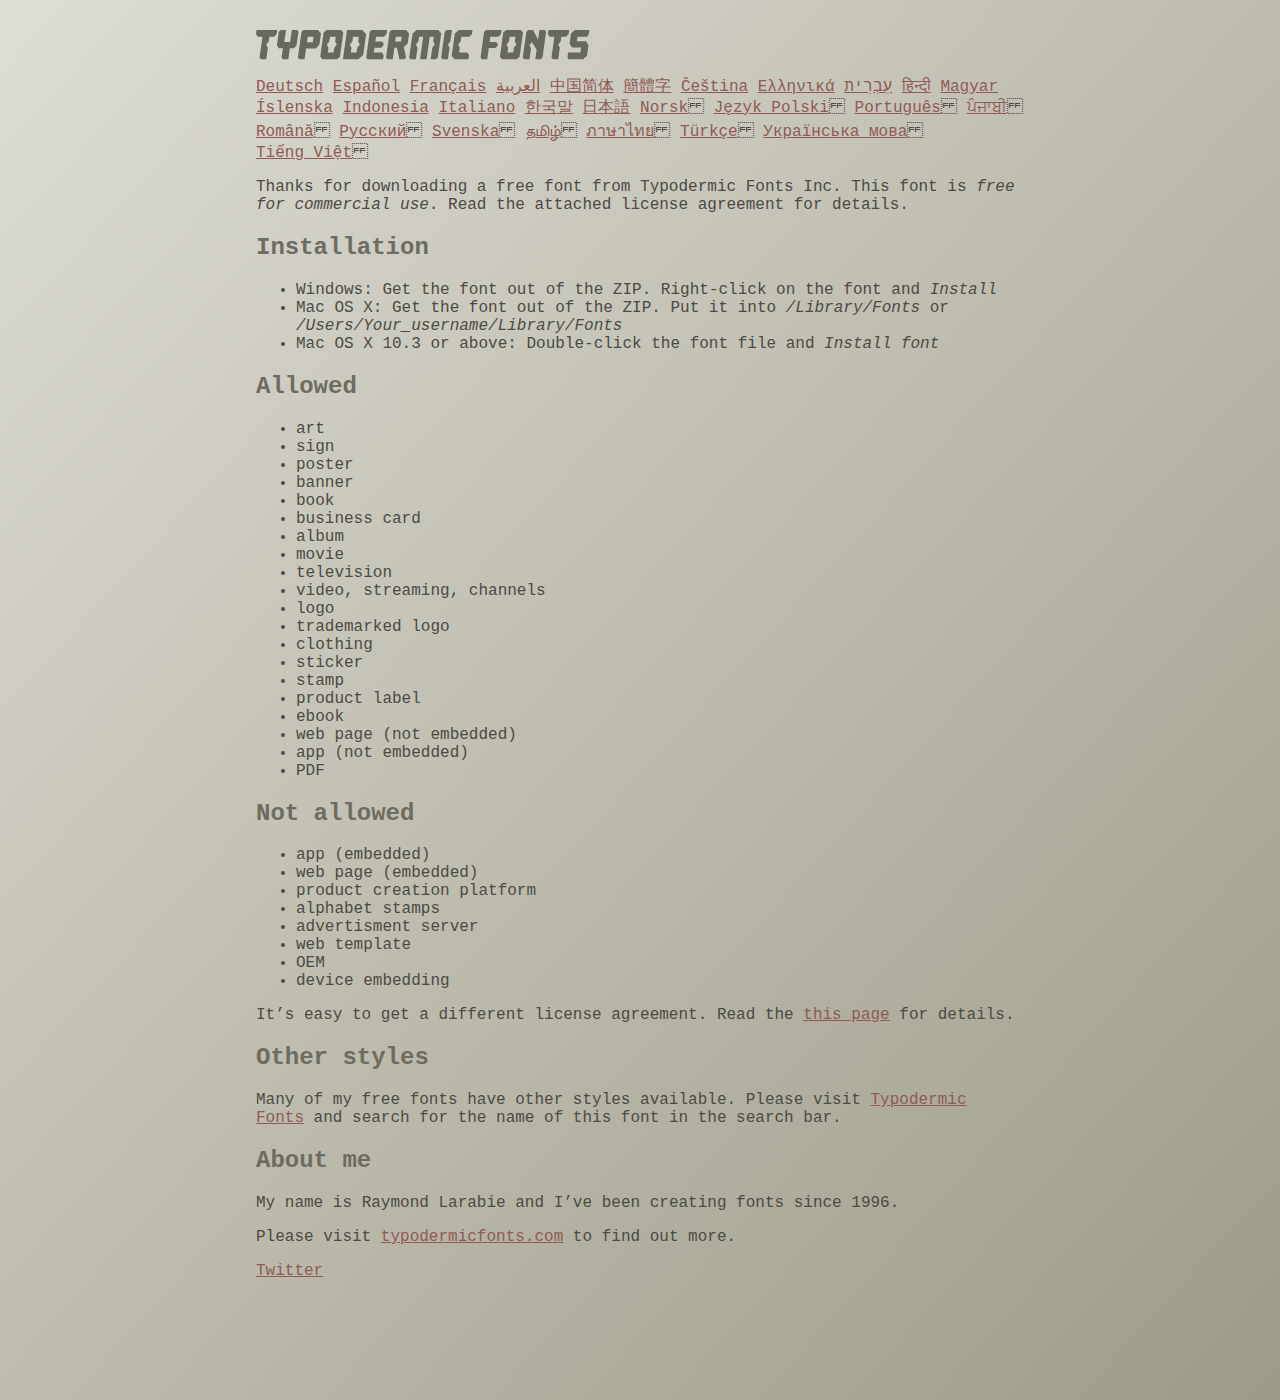
<file: fuentes/strasua/read-this.html>
<head>
<meta http-equiv="Content-Type" content="text/html; charset=utf-8">
<title>Typodermic Fonts Inc. Freeware Font instructions 2014</title>
<style type="text/css">
body {
	margin:30px 20% 120px 20%;
	padding:0px;
	font-family:Consolas, Courier, sans-serif;
	color:#4c4b44;
	background-color:#c2c1b3;

/* IE10 Consumer Preview */ 
background-image: -ms-linear-gradient(top left, #DEDDD6 0%, #9D9B87 100%);

/* Mozilla Firefox */ 
background-image: -moz-linear-gradient(top left, #DEDDD6 0%, #9D9B87 100%);

/* Opera */ 
background-image: -o-linear-gradient(top left, #DEDDD6 0%, #9D9B87 100%);

/* Webkit (Safari/Chrome 10) */ 
background-image: -webkit-gradient(linear, left top, right bottom, color-stop(0, #DEDDD6), color-stop(1, #9D9B87));

/* Webkit (Chrome 11+) */ 
background-image: -webkit-linear-gradient(top left, #DEDDD6 0%, #9D9B87 100%);

/* W3C Markup, IE10 Release Preview */ 
background-image: linear-gradient(to bottom right, #DEDDD6 0%, #9D9B87 100%);

	}
h2 {color:#6d6c61;}
a {color:#8f5b54;}
a:hover {color:#ffffff; background-color:#9a998c;}
</style>
</head>

<body>

<svg width="350px" height="30px">
	<path fill="#69685D" d="M0,4.006L0.554,0h20.674l-0.553,4.006l-2.559,2.772h-4.688l-0.682,4.816l-2.515,3.026l1.663,3.07
		l-1.62,11.594H4.987l-1.448-1.79l2.94-20.716H1.791L0,4.006z"/>
	<path fill="#69685D" d="M35.8,0h5.285l1.408,1.791l-1.876,13.343l-2.515,3.111h-4.264l-1.534,11.04h-5.286l-1.449-1.79l1.322-9.25
		h-4.263l-1.705-3.111l1.875-13.343L24.76,0h5.242l-1.706,12.064h5.799L35.8,0z"/>
	<path fill="#69685D" d="M62.09,0l2.899,3.453L63.412,14.58l-3.496,3.962h-9.805l-1.491,10.742h-5.244l-1.493-1.79l3.625-25.704
		L47.469,0H62.09z M50.965,12.362h5.797l0.81-5.583h-5.799L50.965,12.362z"/>
	<path fill="#69685D" d="M64.256,26.642l3.367-24.041L70.523,0h14.664l2.132,2.601l-3.368,24.041l-2.856,2.643H66.431L64.256,26.642
		z M73.335,11.595l-2.514,3.026l1.663,3.07l-0.683,4.816H77.6l0.68-4.816l2.516-3.07l-1.663-3.026l0.681-4.816h-5.796L73.335,11.595
		z"/>
	<path fill="#69685D" d="M86.926,29.285L91.017,0h15.518l3.581,4.307l-2.899,20.673l-4.774,4.305H86.926z M96.345,11.595
		l-2.515,3.026l1.664,3.07l-0.683,4.816h5.798l0.681-4.816l2.516-3.07l-1.663-3.026l0.681-4.816h-5.796L96.345,11.595z"/>
	<path fill="#69685D" d="M127.114,29.285h-15.473l-1.492-1.79l3.624-25.704L115.731,0h15.389l-0.554,4.006l-2.557,2.772h-7.971
		l-0.684,4.816h6.906l1.662,3.026l-2.515,3.111h-6.905l-0.683,4.775h8.057l1.791,2.771L127.114,29.285z"/>
	<path fill="#69685D" d="M150.21,0l2.898,3.453l-1.405,9.977l-3.881,3.452l2.217,10.613l-1.748,1.79h-4.944l-2.387-11.553h-2.6
		l-1.622,11.553h-5.241l-1.493-1.79l3.624-25.704L135.588,0H150.21z M145.691,6.779h-5.796l-0.683,4.816h5.799L145.691,6.779z"/>
	<path fill="#69685D" d="M159.92,29.285h-5.242l-1.492-1.79l3.41-24.042L160.432,0h21.911l2.897,3.453l-3.409,24.042l-1.876,1.79
		h-5.284l1.617-11.594l2.517-3.07l-1.662-3.026l0.681-4.816h-4.092l-3.154,22.506h-6.522l3.155-22.506h-4.134l-0.683,4.816
		l-2.515,3.026l1.663,3.07L159.92,29.285z"/>
	<path fill="#69685D" d="M191.879,29.285h-5.244l-1.492-1.79l3.624-25.704L190.728,0h5.242l-1.619,11.595l-2.516,3.026l1.663,3.07
		L191.879,29.285z"/>
	<path fill="#69685D" d="M213.018,25.279l-0.554,4.006h-13.854l-2.899-3.494l3.156-22.338L202.702,0h13.854l-0.555,4.006
		l-2.558,2.772h-8.1l-0.683,4.816l-2.515,3.026l1.663,3.07l-0.683,4.816h8.1L213.018,25.279z"/>
	<path fill="#69685D" d="M226.007,29.285l-1.492-1.79l3.624-25.704L230.1,0h15.473l-0.554,4.006l-2.557,2.772h-8.058l-0.724,5.115
		h6.818l1.664,3.07l-2.557,3.11h-6.82l-1.535,11.211H226.007z"/>
	<path fill="#69685D" d="M243.903,26.642l3.368-24.041L250.17,0h14.663l2.131,2.601l-3.367,24.041l-2.855,2.643h-14.664
		L243.903,26.642z M252.983,11.595l-2.516,3.026l1.662,3.07l-0.681,4.816h5.796l0.684-4.816l2.515-3.07l-1.664-3.026l0.684-4.816
		h-5.798L252.983,11.595z"/>
	<path fill="#69685D" d="M280.639,19.822l-4.731-7.758l-2.516,3.069l1.662,3.069l-1.533,11.082h-5.244l-1.493-1.79l3.626-25.704
		L272.37,0h4.773l4.902,9.677L283.41,0h5.285l1.407,1.791l-3.623,25.704l-1.877,1.79h-5.285L280.639,19.822z"/>
	<path fill="#69685D" d="M291.926,4.006L292.48,0h20.674l-0.554,4.006l-2.557,2.772h-4.691l-0.681,4.816l-2.516,3.026l1.664,3.07
		l-1.621,11.594h-5.285l-1.451-1.79l2.942-20.716h-4.689L291.926,4.006z"/>
	<path fill="#69685D" d="M325.168,17.478h-9.209l-2.387-3.923l1.45-10.102L318.857,0h14.452l-0.682,4.86l-1.621,1.918h-9.506
		l-0.64,4.561h9.208l2.388,3.878l-1.493,10.572l-3.836,3.494h-14.579l-1.107-1.917l0.682-4.86h12.362L325.168,17.478z"/>
</svg>

<br>

<p translate="no">

<a href="https://translate.google.com/translate?hl=en&sl=en&tl=de&u=https://typodermicfonts.com/wp-content/uploads/2021/04/read-this.html&sandbox=0&usg=ALkJrhivq6___mill12Uw6fPvMWyJxstkw">Deutsch</a>

<a href="https://translate.google.com/translate?hl=en&sl=en&tl=es&u=https://typodermicfonts.com/wp-content/uploads/2021/04/read-this.html&sandbox=0&usg=ALkJrhjAt3cpinDeMTX6Ro8UcZFqaE8K5Q">Español</a>

<a href="https://translate.google.com/translate?hl=en&sl=en&tl=fr&u=https://typodermicfonts.com/wp-content/uploads/2021/04/read-this.html&sandbox=0&usg=ALkJrhjObLPhFyyhwigF-dBoOZ3eXYdDsw">Français</a>

<a href="https://translate.google.com/translate?hl=en&sl=en&tl=ar&u=https://typodermicfonts.com/wp-content/uploads/2021/04/read-this.html&sandbox=0&usg=ALkJrhg2hs-st3zodt-AjmoeuPHfyJsTEg">العربية</a>

<a href="https://translate.google.com/translate?hl=en&sl=en&tl=zh-CN&u=https://typodermicfonts.com/wp-content/uploads/2021/04/read-this.html&sandbox=0&usg=ALkJrhiilVnjG1Ks0DN7UyRqbKExhxAT-Q">中国简体</a>

<a href="https://translate.google.com/translate?hl=en&sl=en&tl=zh-TW&u=https://typodermicfonts.com/wp-content/uploads/2021/04/read-this.html&sandbox=0&usg=ALkJrhiSCPRAYToARlHI4kxIK9eCIFKQhw">簡體字</a>

<a href="https://translate.google.com/translate?hl=en&sl=en&tl=cs&u=https://typodermicfonts.com/wp-content/uploads/2021/04/read-this.html&sandbox=0&usg=ALkJrhj3z2HOOmCXLT-ApYW2SCeBvTGvTA">Čeština</a>

<a href="https://translate.google.com/translate?hl=en&sl=en&tl=el&u=https://typodermicfonts.com/wp-content/uploads/2021/04/read-this.html&sandbox=0&usg=ALkJrhhoORG-43TvZ2NVrll3T0oyOZE0VA">Ελληνικά</a>

<a href="https://translate.google.com/translate?hl=en&sl=en&tl=iw&u=https://typodermicfonts.com/wp-content/uploads/2021/04/read-this.html&sandbox=0&usg=ALkJrhiP4kLXdDxVNuV6-9tHJ8Tbt-1xKw">עִבְרִית</a>

<a href="https://translate.google.com/translate?hl=en&sl=en&tl=hi&u=https://typodermicfonts.com/wp-content/uploads/2021/04/read-this.html&sandbox=0&usg=ALkJrhhJmUufReWrMTSaGKPPOqV7q5jpGQ">हिन्दी</a>

<a href="https://translate.google.com/translate?hl=en&sl=en&tl=hu&u=https://typodermicfonts.com/wp-content/uploads/2021/04/read-this.html&sandbox=0&usg=ALkJrhgfcL_UwP3jkr6Vvq35rkhETFuTug">Magyar</a>

<a href="https://translate.google.com/translate?hl=en&sl=en&tl=is&u=https://typodermicfonts.com/wp-content/uploads/2021/04/read-this.html&sandbox=0&usg=ALkJrhjpK9lELyRP50Vv3RNgqCJDb6d-GQ">Íslenska</a>

<a href="https://translate.google.com/translate?hl=en&sl=en&tl=id&u=https://typodermicfonts.com/wp-content/uploads/2021/04/read-this.html&sandbox=0&usg=ALkJrhiExV3gmyXBUVqcwNiGiUWQSRrgIQ">Indonesia</a>

<a href="https://translate.google.com/translate?hl=en&sl=en&tl=it&u=https://typodermicfonts.com/wp-content/uploads/2021/04/read-this.html&sandbox=0&usg=ALkJrhgMr2_uulaLYRSFz8C34rtcbN6XEg">Italiano</a>

<a href="https://translate.google.com/translate?hl=en&sl=en&tl=ko&u=https://typodermicfonts.com/wp-content/uploads/2021/04/read-this.html&sandbox=0&usg=ALkJrhhl_nNXiOMIiBERq879UXH1XYfZGw">한국말</a>

<a href="https://translate.google.com/translate?hl=en&ie=UTF8&prev=_t&sl=en&tl=ja&u=https://typodermicfonts.com/wp-content/uploads/2021/04/read-this.html&sandbox=0&usg=ALkJrhi2FvSFgSUub72-Sq2moIRAosCiLA">日本語</a>

<a href="https://translate.google.com/translate?hl=en&sl=en&tl=no&u=https://typodermicfonts.com/wp-content/uploads/2021/04/read-this.html&sandbox=0&usg=ALkJrhhnf9AGd5hfxwA04e1w-tfYPha1ww">Norsk</a>
<a href="https://translate.google.com/translate?hl=en&sl=en&tl=pl&u=https://typodermicfonts.com/wp-content/uploads/2021/04/read-this.html&sandbox=0&usg=ALkJrhjZTe5eJRrZffLe0zgqEHPrMb8pOQ">Język&nbsp;Polski</a>
<a href="https://translate.google.com/translate?hl=en&sl=en&tl=pt-BR&u=https://typodermicfonts.com/wp-content/uploads/2021/04/read-this.html&sandbox=0&usg=ALkJrhg-zp3i6AcZCv02ONjZ5YvkcCFDBw">Português</a>
<a href="https://translate.google.com/translate?hl=en&sl=en&tl=pa&u=https://typodermicfonts.com/wp-content/uploads/2021/04/read-this.html&sandbox=0&usg=ALkJrhhPEMoYvW59_DJT7y6fxgG2IMh23A">ਪੰਜਾਬੀ</a>
<a href="https://translate.google.com/translate?hl=en&sl=en&tl=ro&u=https://typodermicfonts.com/wp-content/uploads/2021/04/read-this.html&sandbox=0&usg=ALkJrhgD0R8zxuQQh-YmFpQTJdvjhAYm2A">Română</a>
<a href="https://translate.google.com/translate?hl=en&sl=en&tl=ru&u=https://typodermicfonts.com/wp-content/uploads/2021/04/read-this.html&sandbox=0&usg=ALkJrhgI6c7Pd-FCcipT4xc2NPTefj5JJg">Русский</a>
<a href="https://translate.google.com/translate?hl=en&sl=en&tl=sv&u=https://typodermicfonts.com/wp-content/uploads/2021/04/read-this.html&sandbox=0&usg=ALkJrhhA8gW_-rjCbZQ5TK46zFMB3_StEQ">Svenska</a>
<a href="https://translate.google.com/translate?hl=en&sl=en&tl=ta&u=https://typodermicfonts.com/wp-content/uploads/2021/04/read-this.html&sandbox=0&usg=ALkJrhiwxxCEPzu3pHBXP-fbTZaOzYqe3g">தமிழ்</a>
<a href="https://translate.google.com/translate?hl=en&sl=en&tl=th&u=https://typodermicfonts.com/wp-content/uploads/2021/04/read-this.html&sandbox=0&usg=ALkJrhjP1N1DRUB1M81k5mi5KnRtt5C2-Q">ภาษาไทย</a>
<a href="https://translate.google.com/translate?hl=en&sl=en&tl=tr&u=https://typodermicfonts.com/wp-content/uploads/2021/04/read-this.html&sandbox=0&usg=ALkJrhiTYbD039OWznCcGyQnMy89_v-1gA">Türkçe</a>
<a href="https://translate.google.com/translate?hl=en&sl=en&tl=uk&u=http%3A%2F%2Ftypodermicfonts.com%2Fwp-content%2Fuploads%2F2014%2F02%2Fread-this.html">Українська&nbsp;мова</a>
<a href="https://translate.google.com/translate?hl=en&sl=en&tl=vi&u=https://typodermicfonts.com/wp-content/uploads/2021/04/read-this.html&sandbox=0&usg=ALkJrhirTQPOLCZognLpxOvJQT_158y07A">Tiếng&nbsp;Việt</a>
</p>


<p>Thanks for downloading a free font from <span translate="no">Typodermic Fonts Inc.</span> This font is <em>free for commercial use</em>. Read the attached license agreement for details.</p>


<h2>Installation</h2>

<ul>
<li>Windows: Get the font out of the ZIP. Right-click on the font and <em>Install</em>
<li>Mac OS X: Get the font out of the ZIP. Put it into <cite translate="no">/Library/Fonts</cite> or <cite translate="no">/Users/Your_username/Library/Fonts</cite>
<li>Mac OS X 10.3 or above: Double-click the font file and <em>Install font</em>
</ul>


<h2>Allowed</h2>

<ul>
<li>art
<li>sign
<li>poster
<li>banner
<li>book
<li>business card
<li>album
<li>movie
<li>television
<li>video, streaming, channels
<li>logo
<li>trademarked logo
<li>clothing
<li>sticker
<li>stamp
<li>product label
<li>ebook
<li>web page (not embedded)
<li>app (not embedded)
<li>PDF
</ul>

<h2>Not allowed</h2>

<ul>
<li>app (embedded)
<li>web page (embedded)
<li>product creation platform
<li>alphabet stamps
<li>advertisment server
<li>web template
<li>OEM
<li>device embedding
</ul>

<p>It&rsquo;s easy to get a different license agreement. Read the <a href="https://typodermicfonts.com/custom/">this page</a> for details.</p>

<h2>Other styles</h2>

<p>Many of my free fonts have other styles available. Please visit <a href="https://typodermicfonts.com">Typodermic Fonts</a> and search for the name of this font in the search bar.</p>


<h2>About me</h2>

<p>My name is <span translate="no">Raymond Larabie</span> and I&rsquo;ve been creating fonts since 1996.</p>

<p>Please visit <a href="https://typodermicfonts.com">typodermicfonts.com</a> to find out more.</p>
<p translate="no"><p><a href="https://twitter.com/typodermic">Twitter</a></p>


</body>
</file>
<file: css/styles.css>
/* Hoja de estilos externa */

html {
    /* establecer el comportamiento del scroll para que el despazamiento se realice suavemente  */
    scroll-behavior: smooth
}


/* Enlazar con una fuente externa de google fonts */
@import url('https://fonts.googleapis.com/css2?family=Poppins:wght@200;400;600;700;900&display=swap');
@import url('https://fonts.googleapis.com/css2?family=Poppins:wght@200;400;600;700;900&family=Prompt:wght@200;400;600;700;900&display=swap');

/* declarar una fuente copiada localmente */

@font-face {
    font-family: 'strasua-regular';
    src: url('../fuentes/strasua/strasua.ttf') format('truetype');
}


/* https://color.adobe.com/es/trends */
:root {
    /* declaracion de variables para colores */
    --color1: #D9D4C5;
    --color2: #A6A197;
    --color3: #736F68;
    --color4: #403E3A;
    --color5: #0D0D0D;
    --color6: #FCF7F4;
    --color:  #B88768;
    --color6-negro:#000000;
    --color6-blanco:#ffffff;
    --color6-gris-claro:#999999;
    --color6-gris-oscuro:#454545;
}


/* eliminar los margenes y espaciados internos (padding) predeterminados en la pagina */
* {
    margin: 0;  /*elimina los margenes que tiene la pagina*/
    padding: 0;  /*espaciados(duda)*/
}


/* Selectores de tipo HTML */
body {
    /* background-color: var(--color1);  color de fondo */
    color: #000000;   /*color de texto*/
    font-family: 'Poppins', sans-serif; /*aplicando la fuente enñazada de google fonts*/
}

h1 {
    color: #FCF7F4;
    font-size: 48px;  /*tamaño de la fuente h1(titulo)*/
    font-weight: 600; /*grosor de la fuente h1(titulo)*/
    letter-spacing: -2px;  /*espaciado de letras*/
    text-transform: capitalize;  /*es para darle mayuscula al iniciar texto o mayusculas*/
}

h2 {
    font-family: 'Prompt', sans-serif;  /*fuente externa de google fonts*/
    font-size: 40px;  /*tamaño de la fuente h1(titulo)*/
    font-weight: 200; /*grosor de la fuente h1(titulo)*/
    letter-spacing: -2px;  /*espaciado de letras*/
    /* text-transform: capitalize;  /*es para darle mayuscula al iniciar texto o mayusculas*/
    position: relative;
    text-align: center;
}

h2::after {
    content: '';
    background-color: var(--color);
    width: 60px;
    height: 5px;
    position: absolute;
    /* coordenadas */
    bottom: 0px;
    left: calc( 50% - 30px);
    margin-bottom: 1px;
}

h3 {
    font-size: 20px;  /*tamaño de la fuente h1(titulo)*/
    font-weight: 700; /*grosor de la fuente h1(titulo)*/
    letter-spacing: -0px;  /*espaciado de letras*/
    text-transform: capitalize;  /*es para darle mayuscula al iniciar texto o mayusculas*/
    padding-bottom: 10px; 
}

img {
    /* elimina el espacio en blanco inferior que deja las imagenes */
    display: block;
}

h1, h2, h3 {
    margin-top: 0;
    margin-bottom: 10px;
}

p {
    margin-top: 0;
    margin-bottom: 20px;
}

a {
    color: #B88768;
    text-decoration: none; /*par    a quitar el subrayado del enlace*/
}

/* Selectores de tipo ID */

#menu-superior {
        background-color: var(--color6-negro);
        font-size: 1em;
}

#menu-superior .fila {
    justify-content: space-between;
}

#menu-superior a {
    padding: 10px 10px;
    color: var(--color1);
}

#menu-superior a:hover {
    background-color: var(--color1);
    color: var(--color4);
}

#menu-superior i {
    font-size: 20px;
}

#cabecera {
    background-color: var(--color6-blanco);
}

#cabecera .logo {
    width: 150px;
}

#cabecera p {
    margin-bottom: 0;
}

#cabecera #menu-principal {
    font-size: 1em;   /*aumenta o reduce el tamaño de la fuente pórcentualmente  respecto al tamaño del texto de esa seccion*/
}

#cabecera #menu-principal a {
    padding: 30px 15px;
    color: #403E3A;
    border-bottom: solid 4px transparent;  /*en modo pasivo no se vera el nombre*/
}

#cabecera #menu-principal a:hover {
    
    border-bottom: solid 4px var(--color5);  /*en modo pasivo no se vera el nombre*/
}

#cabecera .fila {
    /* trabaja con flexbox, alinea la primera y ultima caja a los extremos */
    justify-content: space-between;
}

/* clases para crear barra de menu */
.menu-barra {
    list-style-type: none;    /*quita la viñeta*/
    padding: 0px;              /*elimina el padding predeterminado*/
    margin: 0px;               /*elimina el margin predetermiando*/
    display: flex;              /*activa flexbox para que los items se coloquen uno costado al otro*/
}

.menu-barra a {
    display: block;             /*trata a cada elemento como si fuese una caja*/
    text-decoration: none;        /*quita el subrayado del enlace*/
}

#banner-contenedor {
    position: relative;
}

#banner-descripcion {
    position: absolute;
    background-color:rgba(63, 62, 58, 0.932) ;
    width: 40%;
    padding: 20px 30px;
    box-sizing: border-box;
    /*coordenadaas*/
    bottom:-70px;
    left: 30%;
}

#nosotros {
    background: radial-gradient(circle farthest-corner at center center, #ffffff 0%, #a6a197 80%);
    background-color: var(--color2);
}

#nosotroscontenedor {
    position: relative;
}

#nosotros-descripcion{
    position: absolute;
    background-color:rgba(64, 62, 58, 0.600) ;
    width: 100%;
    height: 100%;
    padding: 0px 30px;
    box-sizing: border-box;
    color: #ffffff;
    
    /*coordenadas*/
    top: 0;
    left: 0;
    opacity: 0; /*totalmente transparente*/
    transition: all 0.5s ease-in-out;
    transform: translateX(-30px);
}

#nosotros-descripcion:hover {
    opacity: 100% ;
    transform: translateX(0px);
}

#ofertas {
    background-image: url('../imagenes/oferta.jpg');   /*imagen de fondo*/
    color:#ffffff;
    background-size: cover;    /*cubre la mayor area posible de la imagen*/
    background-position: center;  /*hace visible la imagen a un lado de la pantalla*/
    text-align: right;  /*alinea el texto a la derecha */
    background-attachment: fixed;  /*fija la imagen en el contenedor con respecto al scroll del navegador*/
}

#ofrece {
    background: radial-gradient(circle farthest-corner at center center, #ffffff 0%, #a6a197 80%);
    background-color: var(--color2);
}

#diseño {
    background-image: url('../imagenes/diseño.jpg');
    color: #ffffff;
    background-size: cover;
    background-position: center;
    background-attachment: fixed;  /*fija la imagen en el contenedor con respecto al scroll del navegador*/
}

#diseño {
    background-color: var(--color3);
}

#elecciones {
    background-color: var(--color6);
    text-align: center;
}

#elecciones i {
    font-size: 36px;
    margin-bottom: 10px;

    /* estilos para miostrar el icono en un contenedor con bordes redondeados */
    border: solid 5px var(--color1);
    padding: 25px 20px;
    border-radius: 50%;
    background-color: var(--color6);
    box-shadow: 0px 2px 8px 11px  rgba(67, 68, 59, 0.080); 
    transition: all 0.5s ease-in-out;
}

#elecciones i:hover {
    box-shadow: var(--color3) 0 5px 35px ;
}

#elecciones .columna {
    border: solid 1px var(rgba(166, 161, 151, 0.5));
    background-color: var(--color1);
    margin-left: 10px;
    margin-right: 10px;
    padding-top: 20px;
    border-radius: 20px;
}

#bienvenida {
    background-color: var(--color1);
}

#bienvenida-contenedor {
    position: relative;
}

#bienvenida-descripcion{
    position: absolute;
    background-color:rgba(64, 62, 58, 0.600) ;
    width: 100%;
    height: 100%;
    padding: 0px 30px;
    box-sizing: border-box;
    color: #ffffff;
    
    /*coordenadas*/
    top: 0;
    left: 0;
    opacity: 0; /*totalmente transparente*/
    transition: all 0.5s ease-in-out;
    transform: translateX(-30px);
}

#bienvenida-descripcion:hover {
    opacity: 100% ;
    transform: translateX(0px);
}

#campus {
    background-color: var(--color3);
}

#campus-contenedor {
    position: relative;
}

#campus-descripcion{
    position: absolute;
    background-color:rgba(64, 62, 58, 0.600) ;
    width: 100%;
    height: 100%;
    padding: 0px 30px;
    box-sizing: border-box;
    color: #ffffff;
    
    /*coordenadas*/
    top: 0;
    left: 0;
    opacity: 0; /*totalmente transparente*/
    transition: all 0.5s ease-in-out;
    transform: translateX(-30px);
}

#campus-descripcion:hover {
    opacity: 100% ;
    transform: translateX(0px);
}

#convenio {
    background-color: var(--color2);
}

#convenio-contenedor {
    position: relative;
}

#convenio-descripcion{
    position: absolute;
    background-color:rgba(64, 62, 58, 0.600) ;
    width: 100%;
    height: 100%;
    padding: 0px 30px;
    box-sizing: border-box;
    color: #ffffff;
    
    /*coordenadas*/
    top: 0;
    left: 0;
    opacity: 0; /*totalmente transparente*/
    transition: all 0.5s ease-in-out;
    transform: translateX(-30px);
}

#convenio-descripcion:hover {
    opacity: 100% ;
    transform: translateX(0px);
}

#noticias {
    background-color: var(--color6);
    color: #000000;
    text-align: center;
}

#noticias .columna {
    /* rgba permite ajustar el parametro de opacidad o transparencia del color */
    background-color: rgba(166, 161, 151, 0.5);  /*aplica borde a la caja*/
    margin-left: 5px;
    margin-right:5px;
    padding-top: 20px;
    border: solid 1px rgba(64, 62, 58, 0.459);  /*aplica borde a la caja*/
    border-radius: 10px; /*aplica efecto en la esquina redondeada*/
    box-shadow: -1px 3px 10px 0px rgba(115, 111, 104, 0.671) ;
    transition: all 0.5s ease-in-out;
}

#noticias .columna:hover {
    box-shadow: -1px 9px 28px 0px rgba(115, 111, 104, 0.680) ;
    transform: translateY(-10px);
}

#noticias .columna img {
    filter: grayscale(100%);
    transition: all 0.5s ease-in-out;
}

#noticias .noticias-foto {
    /*todo lo que salga de la caja se ocultara*/
    overflow: hidden;
}

#noticias .columna img:hover {
    filter: grayscale(0%);
    transform: scale(1.1);
}

#noticias h3 {
    margin-top: 15px;
    text-align: center;
}

#trabajos {
    background-color: var(--color3);
}

#trabajos-columna {
    position: relative;
}

#trabajos-descripcion {
    position: absolute;
    background-color:rgba(64, 62, 58, 0.753) ;
    color: #ffffff;

    width: 40% ;
    padding: 20px 30px;
    /* coordenadas para ubicar la caja dentro del contenedor padre (relative) */
    bottom: 25px;  /*top/bottom*/
    right: 0%;  /*left/right*/
}

#equipo {
    background: radial-gradient(circle farthest-corner at center center, #ffffff 0%, #a6a197 80%);
    background-color: var(--color1);
    text-align: center;
}

#equipo img {
    /* para una imagen cuadrada le da una presentacion circular */
    border-radius: 50%;

    border: solid px rgba(64, 62, 58, 0.082); 

    box-shadow: 0px 2px 8px 11px  rgba(67, 68, 59, 0.120); 
}

#equipo h3 {
    margin-top: 20px;
}

#historia {
    background-color: var(--color3);
    text-align: center;
    color: #ffffff;
}

#pie {
    background-color: #0D0D0D;
    padding-top: 45px;
    padding-bottom: 45px;
    color: #ffffff ;
}

#pie p {
    margin-bottom: 0 ;
}

#pie .columna:last-child {
    text-align: right;
}

#pie i {
    font-size: 30px;
    color: var(--color6-blanco);
    padding: 0px 5px;
}

#scroll-arriba {
    background-color: var(--color5);
    color: var(--color1);
    width: 45px;
    height: 45px;
    line-height: 45px;
    font-size: 16px;
    border: solid 2px var(--color6-blanco);
    text-align: center;
    border-radius: 50%;

    /* posicionamiento y coordenadas */
    position: fixed;
    bottom: 30px;
    right: 30px;

    transition: all 0.5s ease-in-out;
    /* ocultar el boton al cargar la pagina */
    opacity: 0;
}

#scroll-arriba:hover {
    background-color: var(--color3);
    color: var(--color1);
    box-shadow: var(--color3) 0 5px 35px ;
    transform: translateY(-3px);
}

/* Selectores de tipo class */
.espaciado {
    padding-top: 90px;  /*sirve para que el espacio vaya hacia arriba*/
    padding-bottom: 90px;  /*sirve para que el espacio vaya hacia arriba*/
}

.contenedor {
    max-width: 1400px;  /*ancho maximo de la caja (encajonado)*/
    /* permiten centrar horizontalmente la caja contenedora */
    margin-left: auto;
    margin-right: auto;
    overflow: hidden;
}

/*flexbox*/
.fila {
    display: flex;   /*coloca los objetos que contiene directamente uno al lado del otro en direccion de fila*/
    /* artificio para corregir el problema de alineamiento del contenido de las columnas */
    margin-left: -15px;
    margin-right: -15px;
}

/* redefine el tamaño de las columnas para que sean iguales en las columnas */
.columna {
    flex-basis: 0; /*es el menor ancho posible para la columna*/
    flex-grow: 1; /*ajusta proporcionalmente el ancho de la columna*/
    
    /* separacion en ambos lados de las columnas */
    padding-left: 15px;
    padding-right: 15px;
}

/* ajustar el ancho de una columan al 25% del contenedor */
.columna-25 {
    flex-basis: 25%;
    max-width: 25%;
}

/* ajustar el ancho de una columan al 33% del contenedor */
.columna-33 {
    flex-basis: 33.33%;
    max-width: 33.33%;
}

/* ajustar el ancho de una columan al 50% del contenedor */
.columna-50 {
    flex-basis: 50%;
    max-width: 50%;
}

/* ajustar el ancho de una columan al 66.66% del contenedor */
.columna-66 {
    flex-basis: 66.66%;
    max-width: 66.66%;
}

/* ajustar el ancho de una columan al 75% del contenedor */
.columna-75 {
    flex-basis: 75%;
    max-width: 75%;
}

.img-ajustar {
    /* se usa para ajustar el ancho de la imagen  al ancho de su caja contenedora */
    width: 100%;
    height: auto;
    
}

.alinear-vertical {
    /* alinea verticalmente el contenido de una caja padre */
    display: flex;
    flex-direction: column;
    justify-content: center;
}

.texto-enorme {
    font-family: 'strasua-regular';  /*fuente externa (dafont)*/
    font-size: 50px; /*tamaño de letra*/
    font-weight: 200;
    letter-spacing: -2px;  /*espacio entre letra y letra*/
    /*es el interlineado*/ /*tamaño actual de la letra 1em*/
    line-height: 1.2em;   /*ajustar proncentualmente el interlineado, respecto a ltamaño de la letra*/

    /* efecto de sombra para el texto */
    text-shadow: 4px 4px 4px rgba(177,126,41,0.6);
}

.texto-resaltado {
    font-weight: 900;
    color: #A6A197;
}

.mover-columna-arriba {
    margin-top: -50px;
    margin-bottom: -50px;
}

.enlace-boton {
    background-color: var(--color);
    color: var(--color1);
    padding: 10px 20px; /*10 para top/bottom y 20para left/right*/
    width: fit-content;
    border-radius: 25px;
    transition: all 0.5s ease-in-out; 
}

.enlace-boton:hover {
    background-color: #000000;
}

.borde-derecho {
    border-right: solid 1px var(--color3);
}

.cabecera-sticky {
    position: sticky;

    /* coordendas */
    top: 0px;
    left: 0px;
    /* posiciona la caja por encima de todas */
    z-index: 1000;
}

    /* caso de una tableta */
    /* inicio de responsibe de web para tableta */
@media screen and (max-width:850px){
    .contenedor {
        max-width: 90%;
    }

    #menu-superior .fila {
        flex-direction: column;
        align-items: center;
    }
     
    /* ocultamos el segundo menu de la barra superior */
    #menu-superior .menu-barra:nth-child(2) {
        display: none;
    }

    #cabecera .fila {
        flex-direction: column;
        align-items: center;
    }

    #cabecera .logo img {
        width: 70%;
        margin: auto;
    }

    #cabecera #menu-principal a {
        padding: 10px;
    }

    #baner-descripcion {
        width: 80%;
        left: 10%;
    }

    #trabajos .fila {
        flex-direction: column;
        align-items: center;
    }

    #elecciones .fila {
        flex-wrap: wrap;
    }

    #elecciones .columna {
        margin-top: 5px;
        flex-basis: 20%;
    }

    #trabajos .columna-66 {
        flex-basis: 100%;
        max-width: 100%;
        margin-bottom: 20px;   
    }

    #equipo .columna {
        flex-basis: 40%;
        max-width: 40%;
    }
    
    #equipo .fila {
        flex-wrap: wrap;
    }

    #noticias .fila {
        flex-wrap: wrap;
    }

    #noticias .columna {
        margin-top: 10px;
        flex-basis: 30%;
    }
}  /* fin del responsive para tableta(850px) */     

    /* inicio del responsive web para celular */
    @media screen and (max-width:650px){
        body{
            font-size: 0.9em;
        }
        
        .contenedor {
            width: 100%;
        }

        #cabecera .menu-barra {
            flex-direction: column;
            align-items: center;
        }
        
        #cabecera #menu-principal {
            width: 100%;
        }

        #cabecera #menu-principal li {
            width: 100%;
            text-align: center;
        }

        #cabecera #menu-principal a {
            padding: 5px 0px;
            border-bottom: 1px solid var(--color4);
            transition: all 0.2s ease-in-out;
        }

        #cabecera #menu-principal a:hover {
            background-color: var(--color1);
        }
        /* ocultar la primera opcion de la barra de menu */
        #cabecera #menu-principal li:first-child{
            display: none;
        }

        #noticias .fila {
            flex-direction: column;
            align-items: center;
        }

        #noticias .columna {
            margin-bottom: 20px
        }

        #equipo .columna {
            flex-basis: 100%;
            max-width: 100%;
            margin-bottom: 20px;
            border-bottom: 1px solid var(--color3);
        }

        #equipo .columna img {
            width: 70%;
            margin: auto;
        }

        #ofrece .fila {
            flex-direction: column;
            align-items: center;
        }

        #ofrece .columna {
            margin-bottom: 20px;
        }

        .borde-derecho {
            border-right: none;
            border-bottom: 1px solid var(--color3);
        }

        #elecciones .fila {
            flex-wrap: wrap;
            justify-content: center;
        }
    
        #elecciones .columna {
            max-width: 40%;
            flex-basis: 40%;
        }
        
        #bienvenida .fila {
            flex-direction: column;
            align-items: center;
            justify-content: center;
        }

        #bienvenida .columna-50 {
            flex-basis: 100%;
            max-width: 100%;
        } 

        
        #campus .fila {
            flex-direction: column;
            align-items: center;
            justify-content: center;
        }

        #campus .columna-50 {
            flex-basis: 100%;
            max-width: 100%;
        } 
        
        #convenio .fila {
            flex-direction: column;
            align-items: center;
            justify-content: center;
        }

        #convenio .columna-50 {
            flex-basis: 100%;
            max-width: 100%;
        } 

        #pie .fila {
            flex-direction: column-reverse;
            align-items: center;
        }

        #pie p {
            text-align: center;
        }

    /* area de servicios      */
        #servicios .fila {
            flex-direction: column;
            align-items: center;
            justify-content: center; 
        }

        #servicios .columna  {
            margin-bottom: 20px;
            text-align: center;
        }  

        #servicios .columna li  {
            margin-bottom: 5px;
            text-align: justify;
        }  
        
        #servicios .video-responsive {
            margin: auto;
            padding-top: 5px;
            width: 450px;
            height: 300px; 
        }
    } /* fin del responsive para celular(650px) */
</file>
<file: css/servicios.css>
/* https://color.adobe.com/es/trends */
:root {
    /* declaracion de variables para colores */
    --color1: #D9D4C5;
    --color2: #A6A197;
    --color3: #736F68;
    --color4: #403E3A;
    --color5: #0D0D0D;
    --color6: #FCF7F4;
    --color:  #B88768;
    --color6-negro:#000000;
    --color6-blanco:#ffffff;
    --color6-gris-claro:#999999;
    --color6-gris-oscuro:#454545;
}

#servicios-cabecera {
    background-color: var(--color4);
    padding: 45px 0px;
}

#servicios-cabecera h1 {
    background-color: var(--color4);
}

#servicios {
    background-color: var(--color1  );
    color: var(--color5);
}

#servicios ul {
    margin-left: 40px;
    list-style-type: square;
}

.video-responsive {
    aspect-ratio: 16/9;
    width: 100%;
    height: auto;
    background-color: var(--color6-negro);
}
</file>
<file: css/contactanos.css>
/* https://color.adobe.com/es/trends */
:root {
    /* declaracion de variables para colores */
    --color1: #D9D4C5;
    --color2: #A6A197;
    --color3: #736F68;
    --color4: #403E3A;
    --color5: #0D0D0D;
    --color6: #FCF7F4;
    --color:  #B88768;
    --color6-negro:#000000;
    --color6-blanco:#ffffff;
    --color6-gris-claro:#999999;
    --color6-gris-oscuro:#454545;
}

#contacto-cabecera {
    background-color: var(--color4);
    padding: 45px 0px;
}

#contacto-mapa {
    width: 100%;
    padding-top: 10%;
    position: relative;
}

#contacto-mapa iframe{
    position: absolute;
    width: 100%;
    height: 100%;
    top: 0%;
    left: 0%;
}

#contacto-formulario {
    background-color: var(--color6-blanco);
}

#formulario-objeto {
    background-color: var(--color1);
    padding: 20px 50px;
    box-shadow: 0px 2px 8px 11px  rgba(67, 68, 59, 0.100); 
    color: var(--color6-negro);
}

#formulario-objeto h3 {
    background-color:var(--color3) ;
    color: var(--color6-blanco);
    padding: 50px;
    text-align: center;
    margin-bottom: 30px;
}

#formulario-objeto p {
    text-align: center;

}

.entrada-campo {
    margin-bottom: 20px;
    background-color: var(--color6-blanco);
}

.form-campo {
    width: 100%;
    padding: 15px;
    box-sizing: border-box;
    background-color: transparent;
    border: none;
    outline: none;      /* elimina el borde del campo */
    font: inherit;         /*hereda las fuentes del contenedor padre */
}

.form-campo::placeholder, select {
    color: var(--color4);
}

.form-campo:focus {
    border-bottom: solid 1px;
    border-bottom-color: var(--color2);  
}

.boton-enviar {
    background-color: var(--color4);
    padding: 15px 20px;
    color: var(--color6-blanco);
    width: 30%;
    margin: auto;
    font: inherit;
    border: none;
    border-radius: 5px;
    transition: all 0.5s ease-in-out;
}

.borer-enviar:hover {
    background-color: var(--color3);
    color: var(--color6-blanco);
}
</file>
